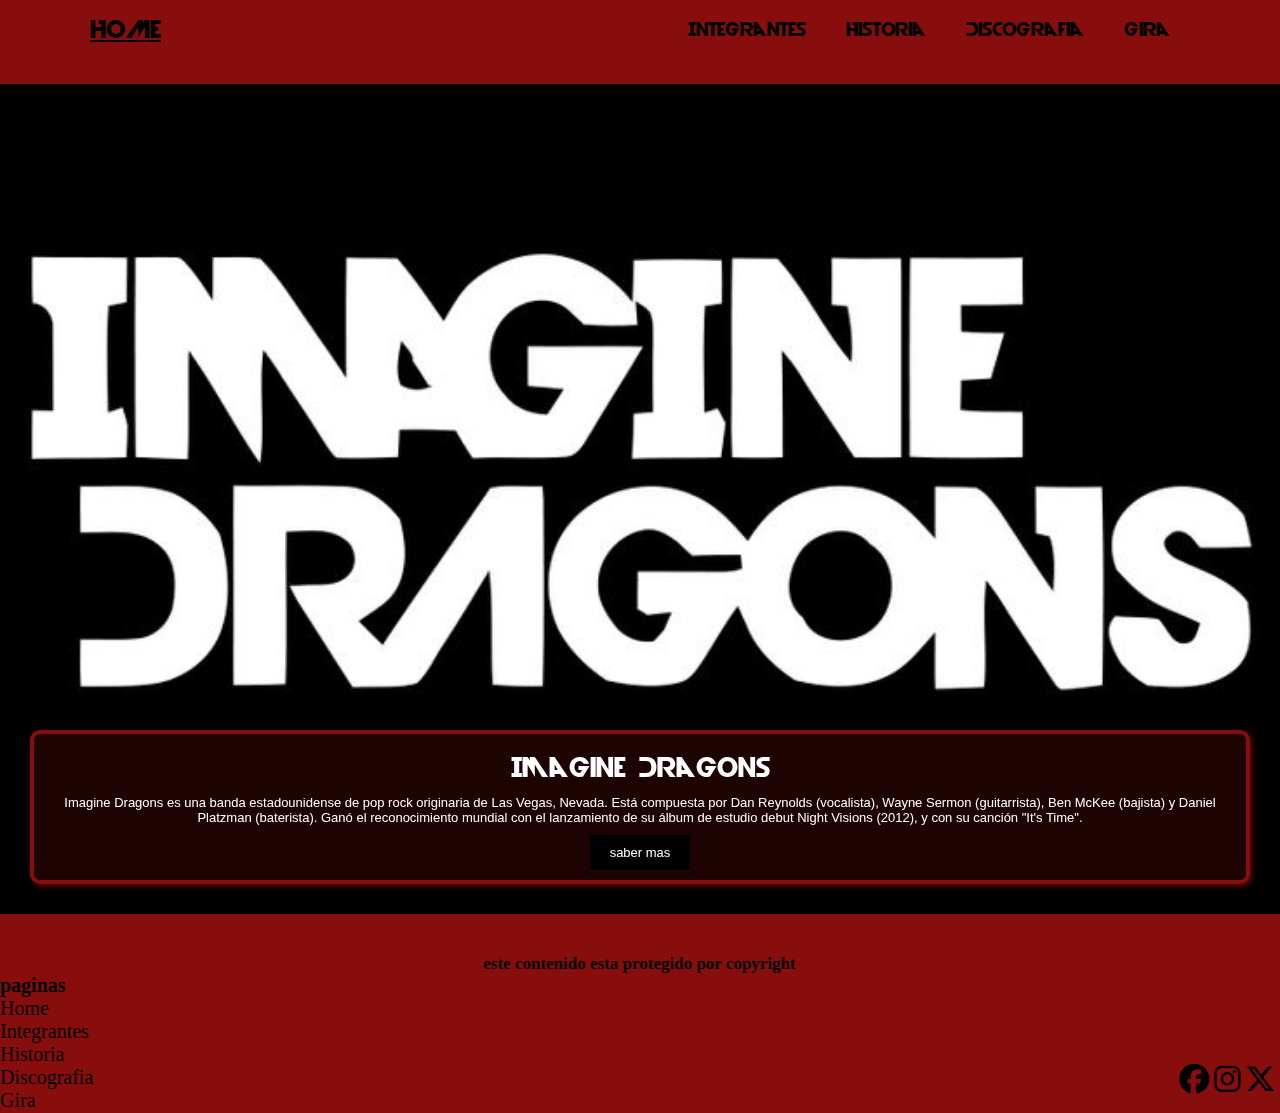
<file: index.html>
<!DOCTYPE html>
<html lang="es">
<head>
    <meta charset="UTF-8">
    <meta name="viewport" content="width=device-width, initial-scale=1.0">
    <title>Imagine Dragons</title>
    <!-- bs -->
    <link href="https://cdn.jsdelivr.net/npm/bootstrap@5.1.3/dist/css/bootstrap.min.css" rel="stylesheet" integrity="sha384-1BmE4kWBq78iYhFldvKuhfTAU6auU8tT94WrHftjDbrCEXSU1oBoqyl2QvZ6jIW3" crossorigin="anonymous">
    <!-- bs -->
    <link href="https://unpkg.com/aos@2.3.1/dist/aos.css" rel="stylesheet">
    <link rel="stylesheet" href="https://cdnjs.cloudflare.com/ajax/libs/font-awesome/6.4.2/css/all.min.css">
    <link rel="shortcut icon" href="multimedia/Imagine-Dragons-Logo-PNG.png" type="image/x-icon">
    <link rel="stylesheet" href="styles.css">
    <meta name="description" content="Conoce a la banda de las vegas más conocida, así es imagine dragons ganadora de incontables premios ">
    <meta name="keywords" content="imagine, dragons, home, principal, pagina">
</head>
<body>
    <header>
        <div class="back">
            <div class="menu container">
                <a href="#" class="prin">Home</a>
                <input type="checkbox" id="menu"/>
                <label for="menu">
                    <i class="fa-solid fa-bars menu-icono"></i>
                </label>        
            <nav class="barra">
            <ul>
                <li id="int"><a href="pages/Integrantes.html">Integrantes</a></li>
                <li id="his"><a href="pages/Historia.html">Historia</a></li>
                <li id="dis"><a href="pages/Discografia.html">Discografia</a></li>
                <li id="gir"><a href="pages/Gira.html">Gira</a></li>
            </ul>
            </nav>
            </div>    
        </div>
    </header>  
    <main id="inx">
    <div class="call" data-aos="zoom-in">
        <h1>Imagine Dragons</h1>
        <p>Imagine Dragons es una banda estadounidense de pop rock originaria de Las Vegas, Nevada. Está compuesta por Dan Reynolds (vocalista), Wayne Sermon (guitarrista), Ben McKee (bajista) y Daniel Platzman (baterista). Ganó el reconocimiento mundial con el lanzamiento de su álbum de estudio debut Night Visions (2012), y con su canción "It's Time".</p>
        <a href="pages/Historia.html"> saber mas</a>
    </div> 
    </main>
    <footer>
        <div class="redes">
        <a href="https://twitter.com/Imaginedragons?ref_src=twsrc%5Egoogle%7Ctwcamp%5Eserp%7Ctwgr%5Eauthor">
            <i class="fa-brands fa-x-twitter" ></i>
        </a>
        <a href="https://www.instagram.com/imaginedragons/">
            <i class="fa-brands fa fa-instagram"></i>
        </a>
        <a href="https://www.facebook.com/ImagineDragons/?locale=es_LA">
            <i class="fa-brands fa-facebook"></i>
        </a>    
        </div>
        <nav class="foo">
        <h3>este contenido esta protegido por copyright</h3> 
        <h4>paginas</h4>
        <ul>
            <li><a href="#">Home</a></li>
            <li><a href="pages/Integrantes.html">Integrantes</a></li>
            <li><a href="pages/Historia.html">Historia</a></li>
            <li><a href="pages/Discografia.html">Discografia</a></li>
            <li><a href="pages/Gira.html">Gira</a></li>
        </ul>
        </nav>
    </footer>
    <script src="https://cdn.jsdelivr.net/npm/bootstrap@5.1.3/dist/js/bootstrap.bundle.min.js" integrity="sha384-ka7Sk0Gln4gmtz2MlQnikT1wXgYsOg+OMhuP+IlRH9sENBO0LRn5q+8nbTov4+1p" crossorigin="anonymous"></script>
    <script src="https://unpkg.com/aos@2.3.1/dist/aos.js"></script>
    <script>
        AOS.init();
    </script>
</body>
</html>
</file>
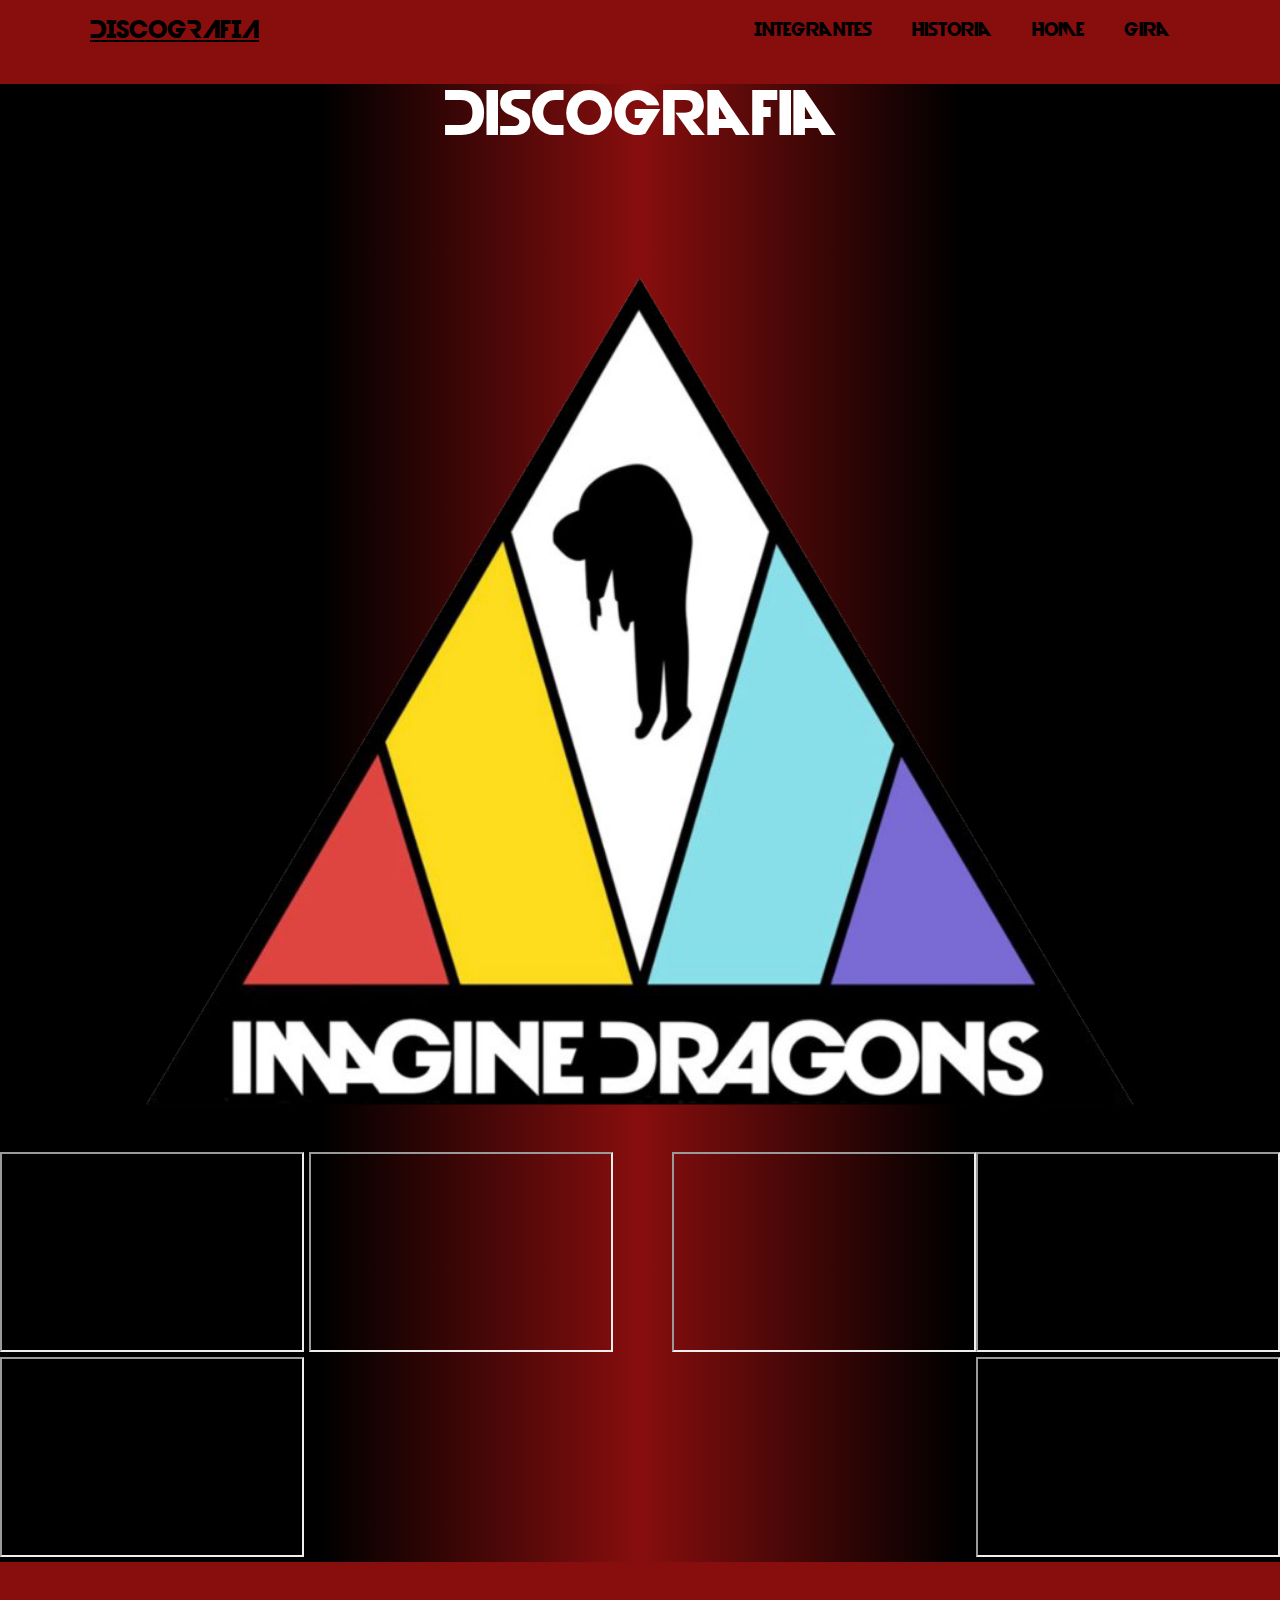
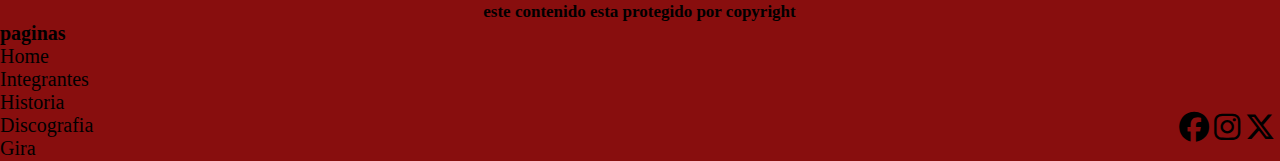
<file: pages/Discografia.html>
<!DOCTYPE html>
<html lang="es">
<head>
    <meta charset="UTF-8">
    <meta name="viewport" content="width=device-width, initial-scale=1.0">
    <title>Discografia</title>
    <!-- bs -->
    <link href="https://cdn.jsdelivr.net/npm/bootstrap@5.1.3/dist/css/bootstrap.min.css" rel="stylesheet" integrity="sha384-1BmE4kWBq78iYhFldvKuhfTAU6auU8tT94WrHftjDbrCEXSU1oBoqyl2QvZ6jIW3" crossorigin="anonymous">
    <!-- bs -->
    <link rel="stylesheet" href="https://cdnjs.cloudflare.com/ajax/libs/font-awesome/6.4.2/css/all.min.css">
    <link rel="shortcut icon" href="../multimedia/Imagine-Dragons-Logo-PNG.png" type="image/x-icon">
    <link rel="stylesheet" href="../styles.css">
    <meta name="description" content="Escucha y disfruta de los mejores álbumes y éxitos de imagine dragons aquí y ahora">
    <meta name="keywords" content="album, imagine, dragons, musica, pop, rock">
</head>
<body>
    <header>
        <div class="back">
            <div class="menu container">
                <a href="#" class="prin">Discografia</a>
                <input type="checkbox" id="menu"/>
                <label for="menu">
                    <i class="fa-solid fa-bars menu-icono"></i>
                </label>        
        <nav class="barra">
            <ul>
                <li id="int"><a href="../pages/Integrantes.html">Integrantes</a></li>
                <li id="his"><a href="../pages/Historia.html">Historia</a></li>
                <li id="dis"><a href="../index.html">Home</a></li>
                <li id="gir"><a href="../pages/Gira.html">Gira</a></li>
            </ul>
        </nav>
        </div>    
        </div>
    </header> 
    <main id="medi">
    <h1 class="h1-int">Discografia</h1>
    <div class="imi1"></div>
    <iframe class="col-12 col-sm-6 coll" src="https://open.spotify.com/embed/album/0q0BORsAWpbFNf7UqWwDbd?utm_source=generator" height="200px"></iframe>
    <iframe class="col-12 col-sm-6 colr"src="https://open.spotify.com/embed/album/6nxDQi0FeEwccEPJeNySoS?utm_source=generator" height="200px"></iframe>
    <iframe class="col-12 col-sm-6 coll" src="https://open.spotify.com/embed/album/0Ikw6ho559687KCPbSjr0K?utm_source=generator" height="200px"></iframe>
    <iframe class="col-12 col-sm-6 colr" src="https://open.spotify.com/embed/album/33pt9HBdGlAbRGBHQgsZsU?utm_source=generator" height="200px"></iframe>
    <iframe class="col-12 col-sm-6 coll" src="https://open.spotify.com/embed/album/3JfSxDfmwS5OeHPwLSkrfr?utm_source=generator"height="200px"></iframe>
    <iframe class="col-12 col-sm-6 colr" src="https://open.spotify.com/embed/album/6yiXkzHvC0OTmhfDQOEWtS?utm_source=generator" height="200px"></iframe>
    </main>
    <footer>
    <div class="redes">
        <a href="https://twitter.com/Imaginedragons?ref_src=twsrc%5Egoogle%7Ctwcamp%5Eserp%7Ctwgr%5Eauthor">
            <i class="fa-brands fa-x-twitter" ></i>
        </a>
        <a href="https://www.instagram.com/imaginedragons/">
            <i class="fa-brands fa fa-instagram"></i>
        </a>
        <a href="https://www.facebook.com/ImagineDragons/?locale=es_LA">
            <i class="fa-brands fa-facebook"></i>
        </a>      
    </div>
    <nav class="foo">
    <h3>este contenido esta protegido por copyright</h3> 
        <h4>paginas</h4>
    <ul>
        <li><a href="../index.html">Home</a></li>
        <li><a href="../pages/Integrantes.html">Integrantes</a></li>
        <li><a href="../pages/Historia.html">Historia</a></li>
        <li><a href="#">Discografia</a></li>
        <li><a href="../pages/Gira.html">Gira</a></li>
    </ul>
    </nav>

</footer>
<script src="https://cdn.jsdelivr.net/npm/bootstrap@5.1.3/dist/js/bootstrap.bundle.min.js" integrity="sha384-ka7Sk0Gln4gmtz2MlQnikT1wXgYsOg+OMhuP+IlRH9sENBO0LRn5q+8nbTov4+1p" crossorigin="anonymous"></script>
</body>
</html>
</file>
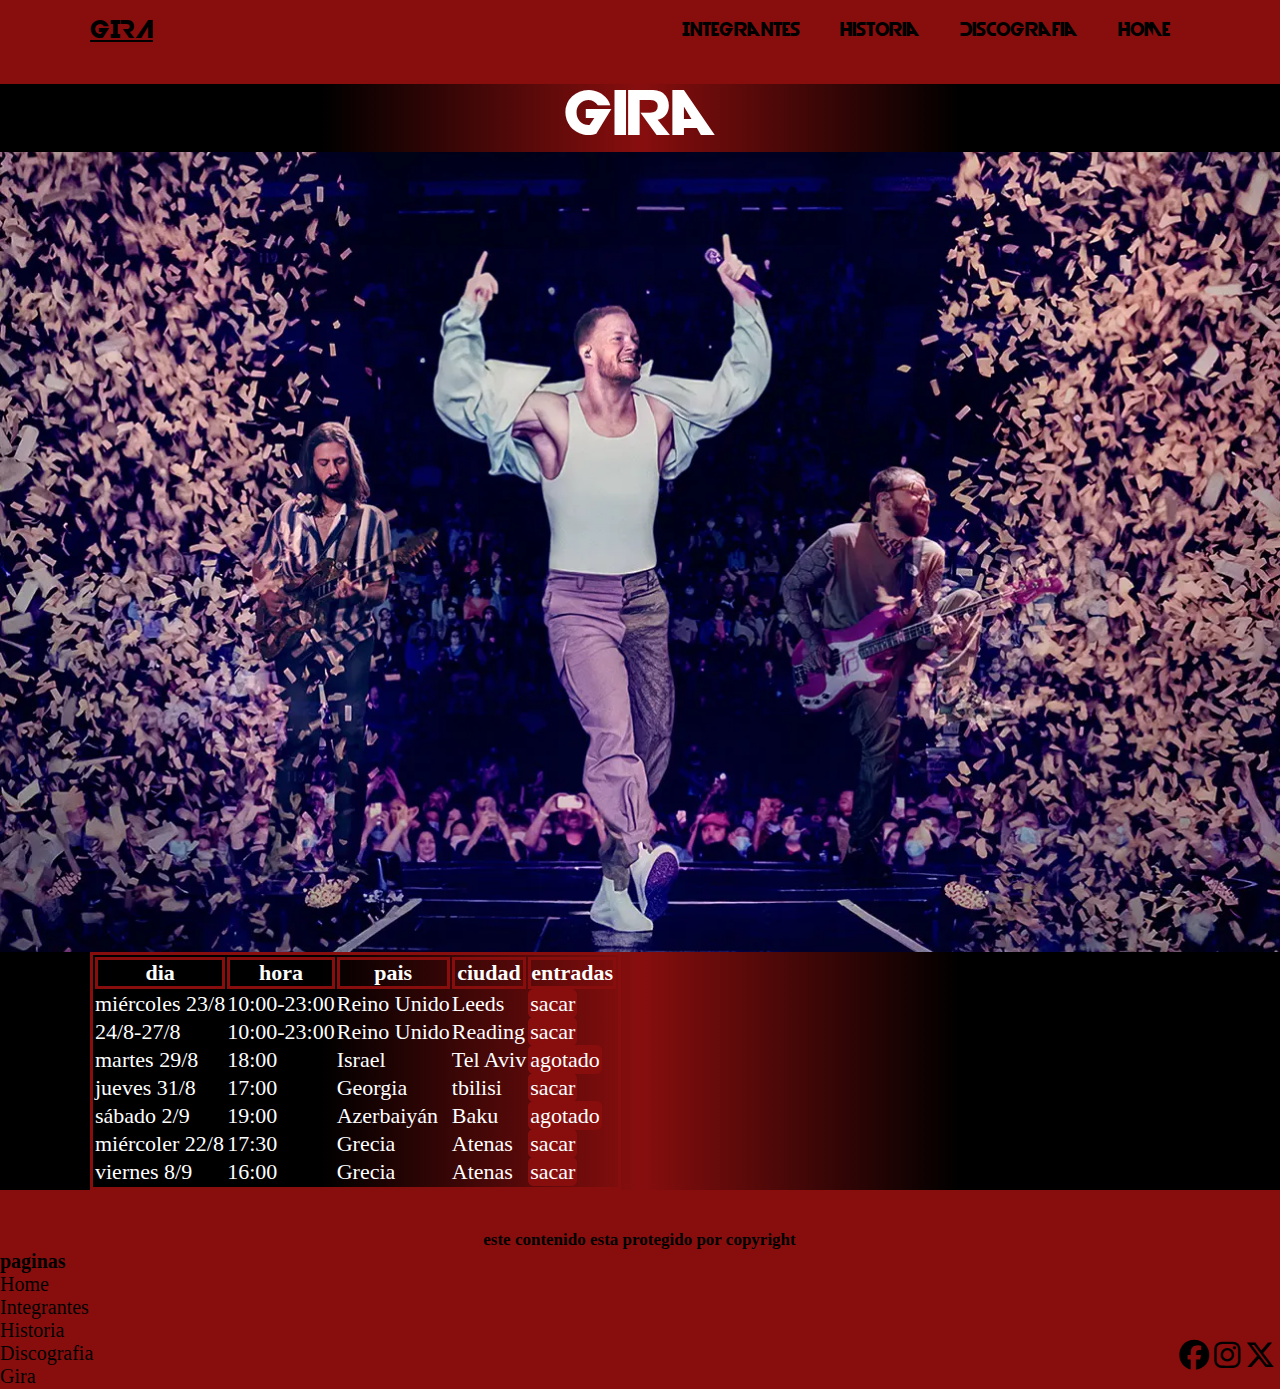
<file: pages/Gira.html>
<!DOCTYPE html>
<html lang="es">
<head>
    <meta charset="UTF-8">
    <meta name="viewport" content="width=device-width, initial-scale=1.0">  
    <!-- bs -->
    <link href="https://cdn.jsdelivr.net/npm/bootstrap@5.1.3/dist/css/bootstrap.min.css" rel="stylesheet" integrity="sha384-1BmE4kWBq78iYhFldvKuhfTAU6auU8tT94WrHftjDbrCEXSU1oBoqyl2QvZ6jIW3" crossorigin="anonymous">
    <!-- bs -->
    <link rel="stylesheet" href="https://cdnjs.cloudflare.com/ajax/libs/font-awesome/6.4.2/css/all.min.css">
    <link rel="shortcut icon" href="../multimedia/Imagine-Dragons-Logo-PNG.png" type="image/x-icon">
    <link rel="stylesheet" href="../styles.css">
    <title>Gira</title>
    <meta name="description" content="Consigue aquí tus entradas para ir a los conciertos de imagine dragons">
    <meta name="keywords" content="gira, imagine, dragons, fechas, pagina">
</head>
<body>
    <header>
        <div class="back">
            <div class="menu container">
                <a href="#" class="prin">Gira</a>
                <input type="checkbox" id="menu"/>
                <label for="menu">
                    <i class="fa-solid fa-bars menu-icono"></i>
                </label>        
        <nav class="barra">
            <ul>
                <li id="int"><a href="../pages/Integrantes.html">Integrantes</a></li>
                <li id="his"><a href="../pages/Historia.html">Historia</a></li>
                <li id="dis"><a href="../pages/Discografia.html">Discografia</a></li>
                <li id="gir"><a href="../index.html">Home</a></li>
            </ul>
        </nav>
        </div>    
        </div>
    </header> 
    <main id="magi">
    <h1 class="h1-int">Gira</h1>
    <div class="imgi"></div>
    <div class="container col-sm-10 mt-4 p-1">
    <table class="table table-bordered-danger text-white">
    <tr>
        <th class="col-sm-2">dia</th>
        <th class="col-sm-2">hora</th>
        <th class="col-sm-2">pais</th>
        <th class="col-sm-2">ciudad</th> 
        <th class="col-sm-2">entradas</th>
    </tr>
    <tr>
        <td class="col-sm-2">miércoles 23/8</td>
        <td class="col-sm-2">10:00-23:00</td>
        <td class="col-sm-2">Reino Unido</td>
        <td class="col-sm-2">Leeds</td>
        <td class="col-sm-2 boto"><a href="#">sacar</a></td>
    </tr>
    <tr>
        <td class="col-sm-2">24/8-27/8</td>
        <td class="col-sm-2">10:00-23:00</td>
        <td class="col-sm-2">Reino Unido</td>
        <td class="col-sm-2">Reading</td>
        <td class="col-sm-2 boto"><a href="#">sacar</a></td>
    </tr>
    <tr>
        <td class="col-sm-2">martes 29/8</td>
        <td class="col-sm-2">18:00</td>
        <td class="col-sm-2">Israel</td>
        <td class="col-sm-2">Tel Aviv</td>
        <td class="col-sm-2 bota"><a href="#">agotado</a></td>
    </tr>
    <tr>
        <td class="col-sm-2">jueves 31/8</td>
        <td class="col-sm-2">17:00</td>
        <td class="col-sm-2">Georgia</td>
        <td class="col-sm-2">tbilisi</td>
        <td class="col-sm-2 boto"><a href="#">sacar</a></td>
    </tr>
    <tr>
        <td class="col-sm-2">sábado 2/9</td>
        <td class="col-sm-2">19:00</td>
        <td class="col-sm-2">Azerbaiyán</td>
        <td class="col-sm-2">Baku</td>
        <td class="col-sm-2 bota"><a href="#">agotado</a></td>
    </tr>
    <tr>
        <td class="col-sm-2">miércoler 22/8</td>
        <td class="col-sm-2">17:30</td>
        <td class="col-sm-2">Grecia</td>
        <td class="col-sm-2">Atenas</td>
        <td class="col-sm-2 boto"><a href="#">sacar</a></td>
    </tr>
    <tr>
        <td class="col-sm-2">viernes 8/9</td>
        <td class="col-sm-2">16:00</td>
        <td class="col-sm-2">Grecia</td>
        <td class="col-sm-2">Atenas</td>
        <td class="col-sm-2 boto"><a href="#">sacar</a></td>
    </tr>
    </table>
    </div>    
    </main>
<footer>
        <div class="redes">
            <a href="https://twitter.com/Imaginedragons?ref_src=twsrc%5Egoogle%7Ctwcamp%5Eserp%7Ctwgr%5Eauthor">
                <i class="fa-brands fa-x-twitter" ></i>
            </a>
            <a href="https://www.instagram.com/imaginedragons/">
                <i class="fa-brands fa fa-instagram"></i>
            </a>
            <a href="https://www.facebook.com/ImagineDragons/?locale=es_LA">
                <i class="fa-brands fa-facebook"></i>
            </a>       
        </div>
    <nav class="foo">
        <h3>este contenido esta protegido por copyright</h3> 
        <h4>paginas</h4>
        <ul>
            <li><a href="../index.html">Home</a></li>
            <li><a href="../pages/Integrantes.html">Integrantes</a></li>
            <li><a href="../pages/Historia.html">Historia</a></li>
            <li><a href="../pages/Discografia.html">Discografia</a></li>
            <li><a href="#">Gira</a></li>
        </ul>
    </nav>
</footer>
<script src="https://cdn.jsdelivr.net/npm/bootstrap@5.1.3/dist/js/bootstrap.bundle.min.js" integrity="sha384-ka7Sk0Gln4gmtz2MlQnikT1wXgYsOg+OMhuP+IlRH9sENBO0LRn5q+8nbTov4+1p" crossorigin="anonymous"></script>
</body>
</html>
</file>
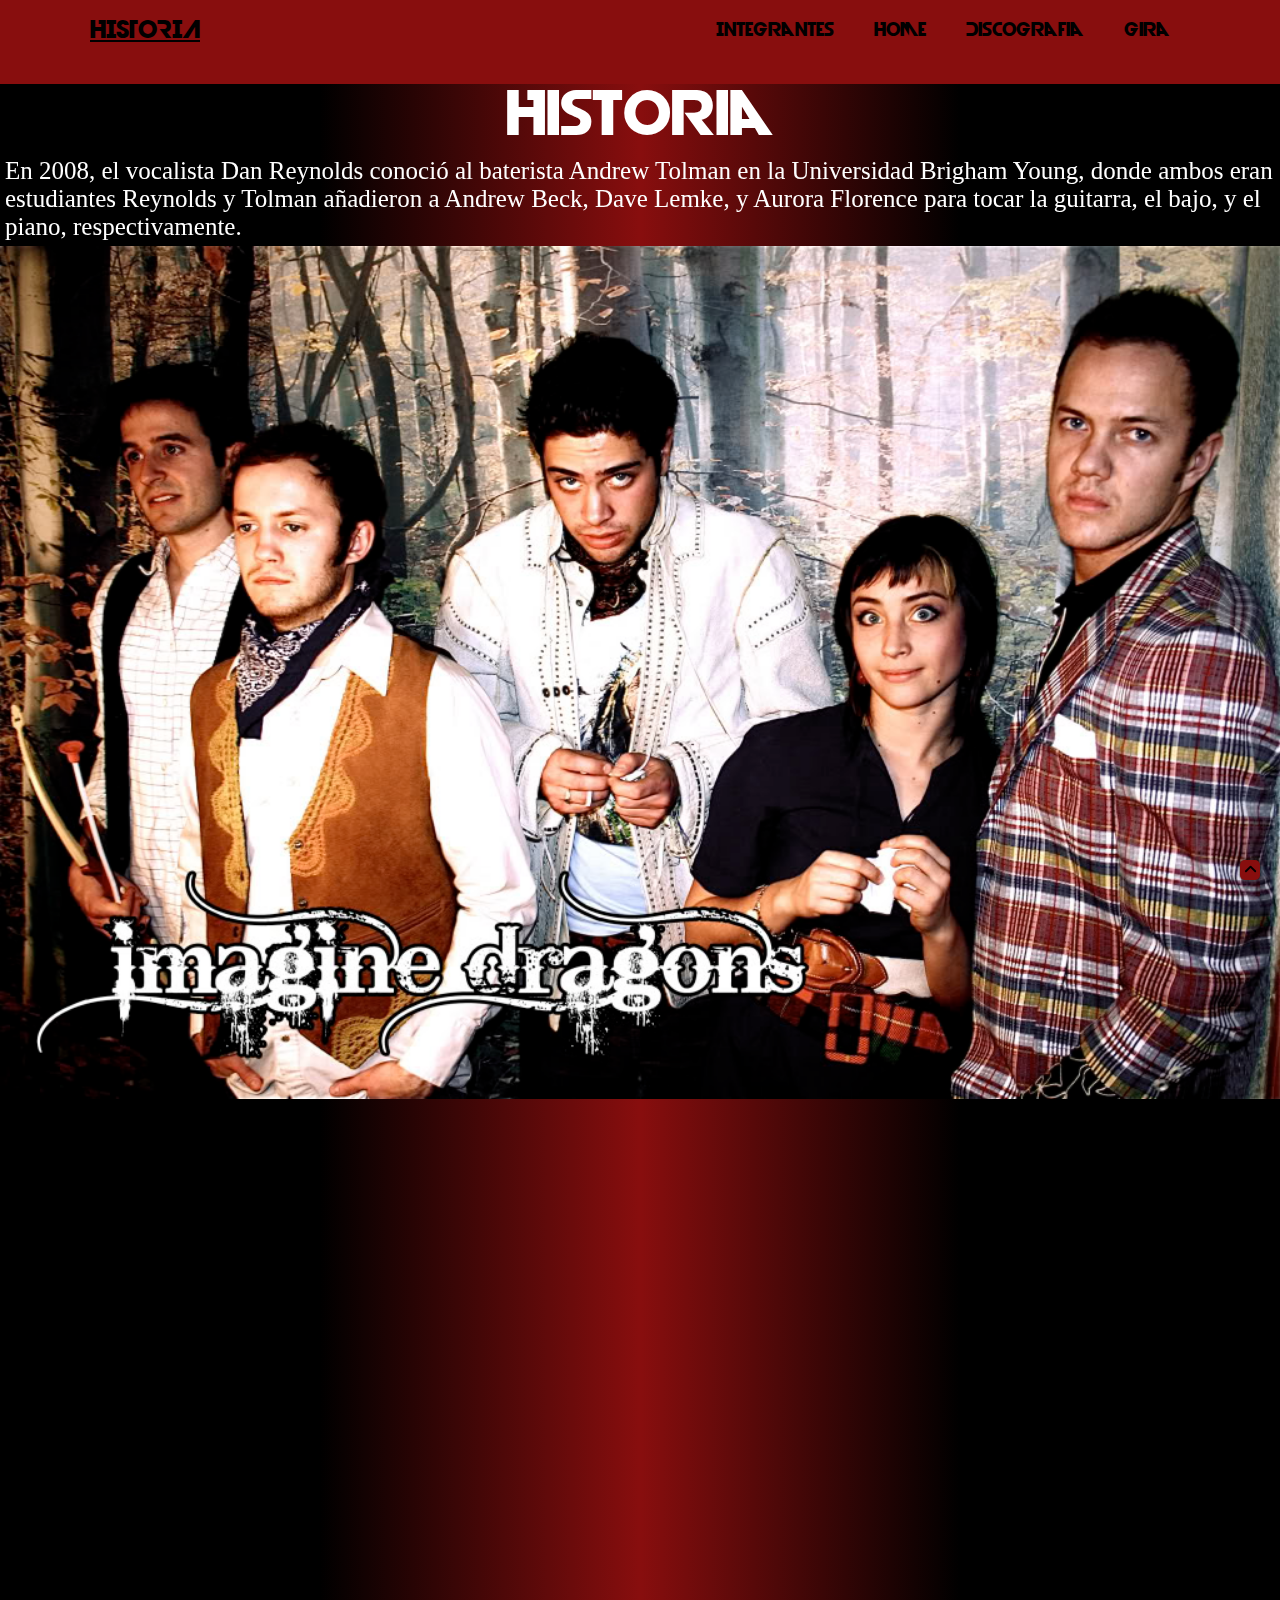
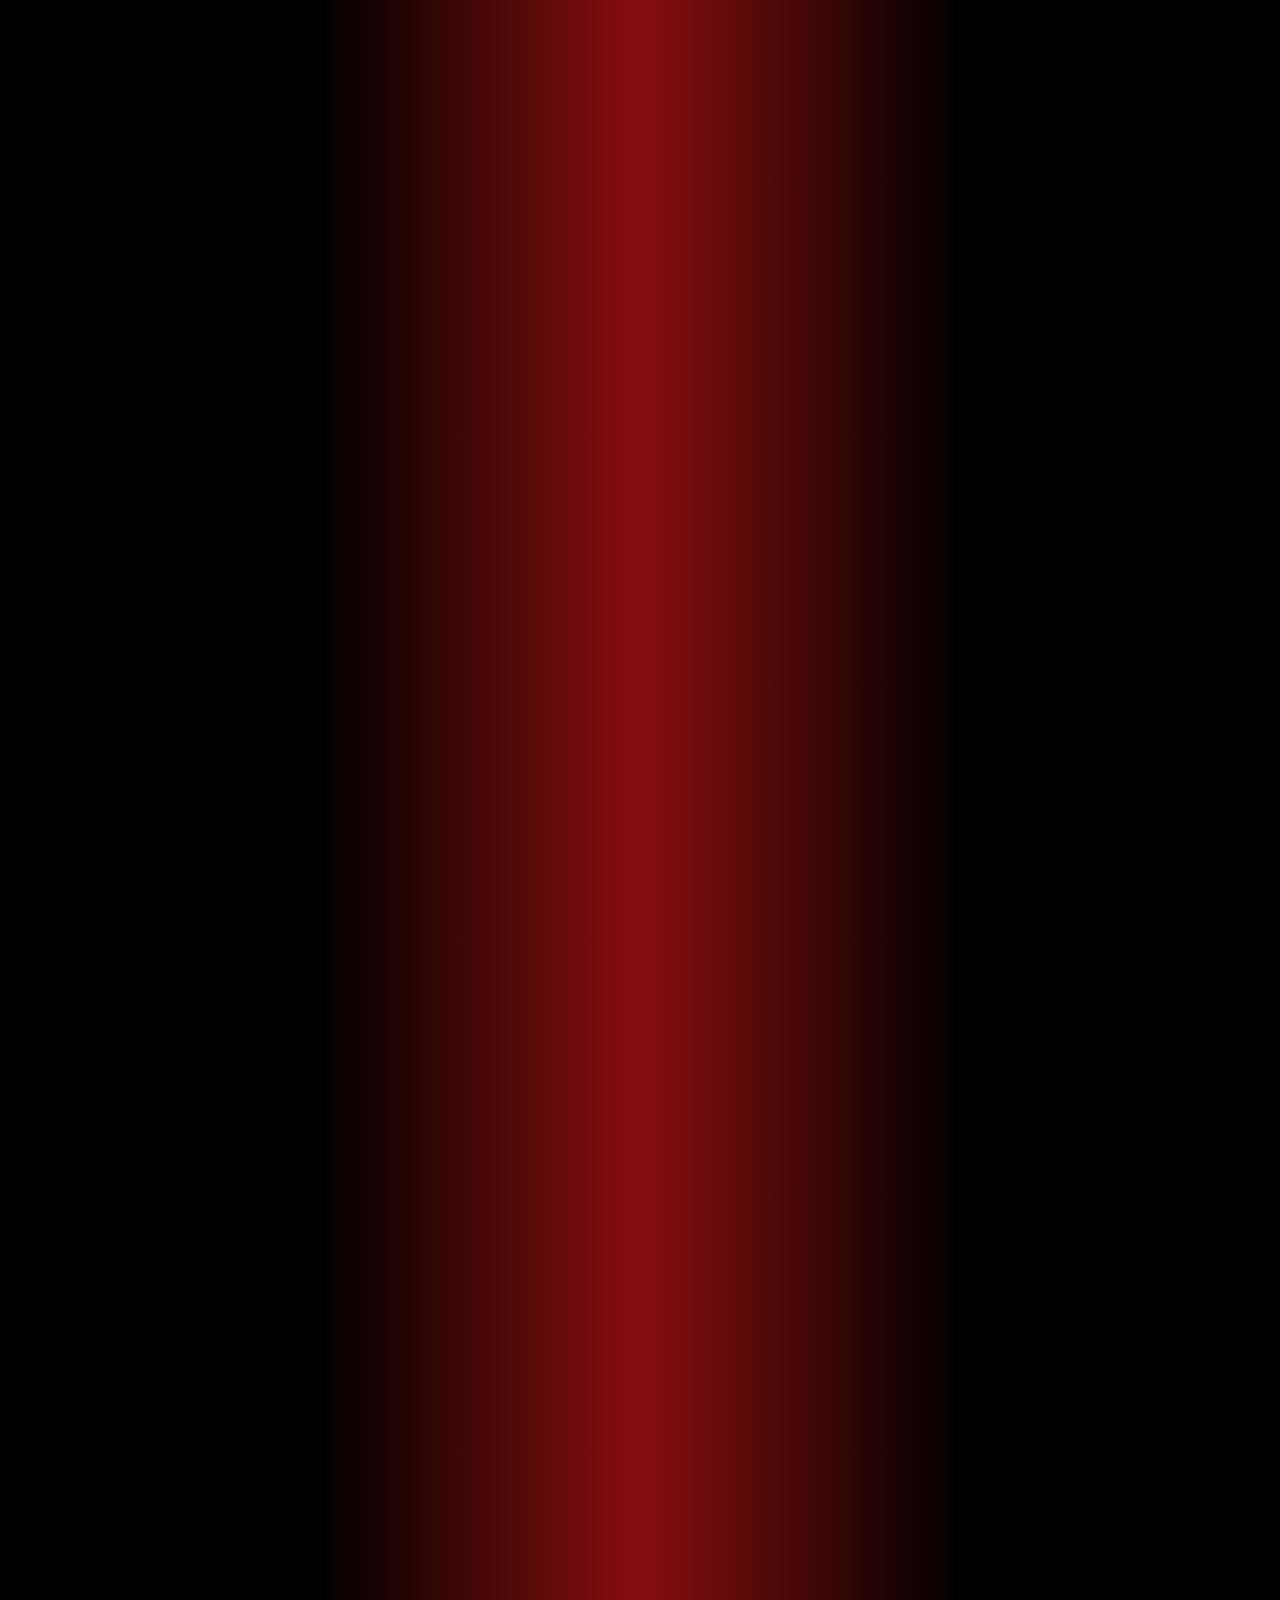
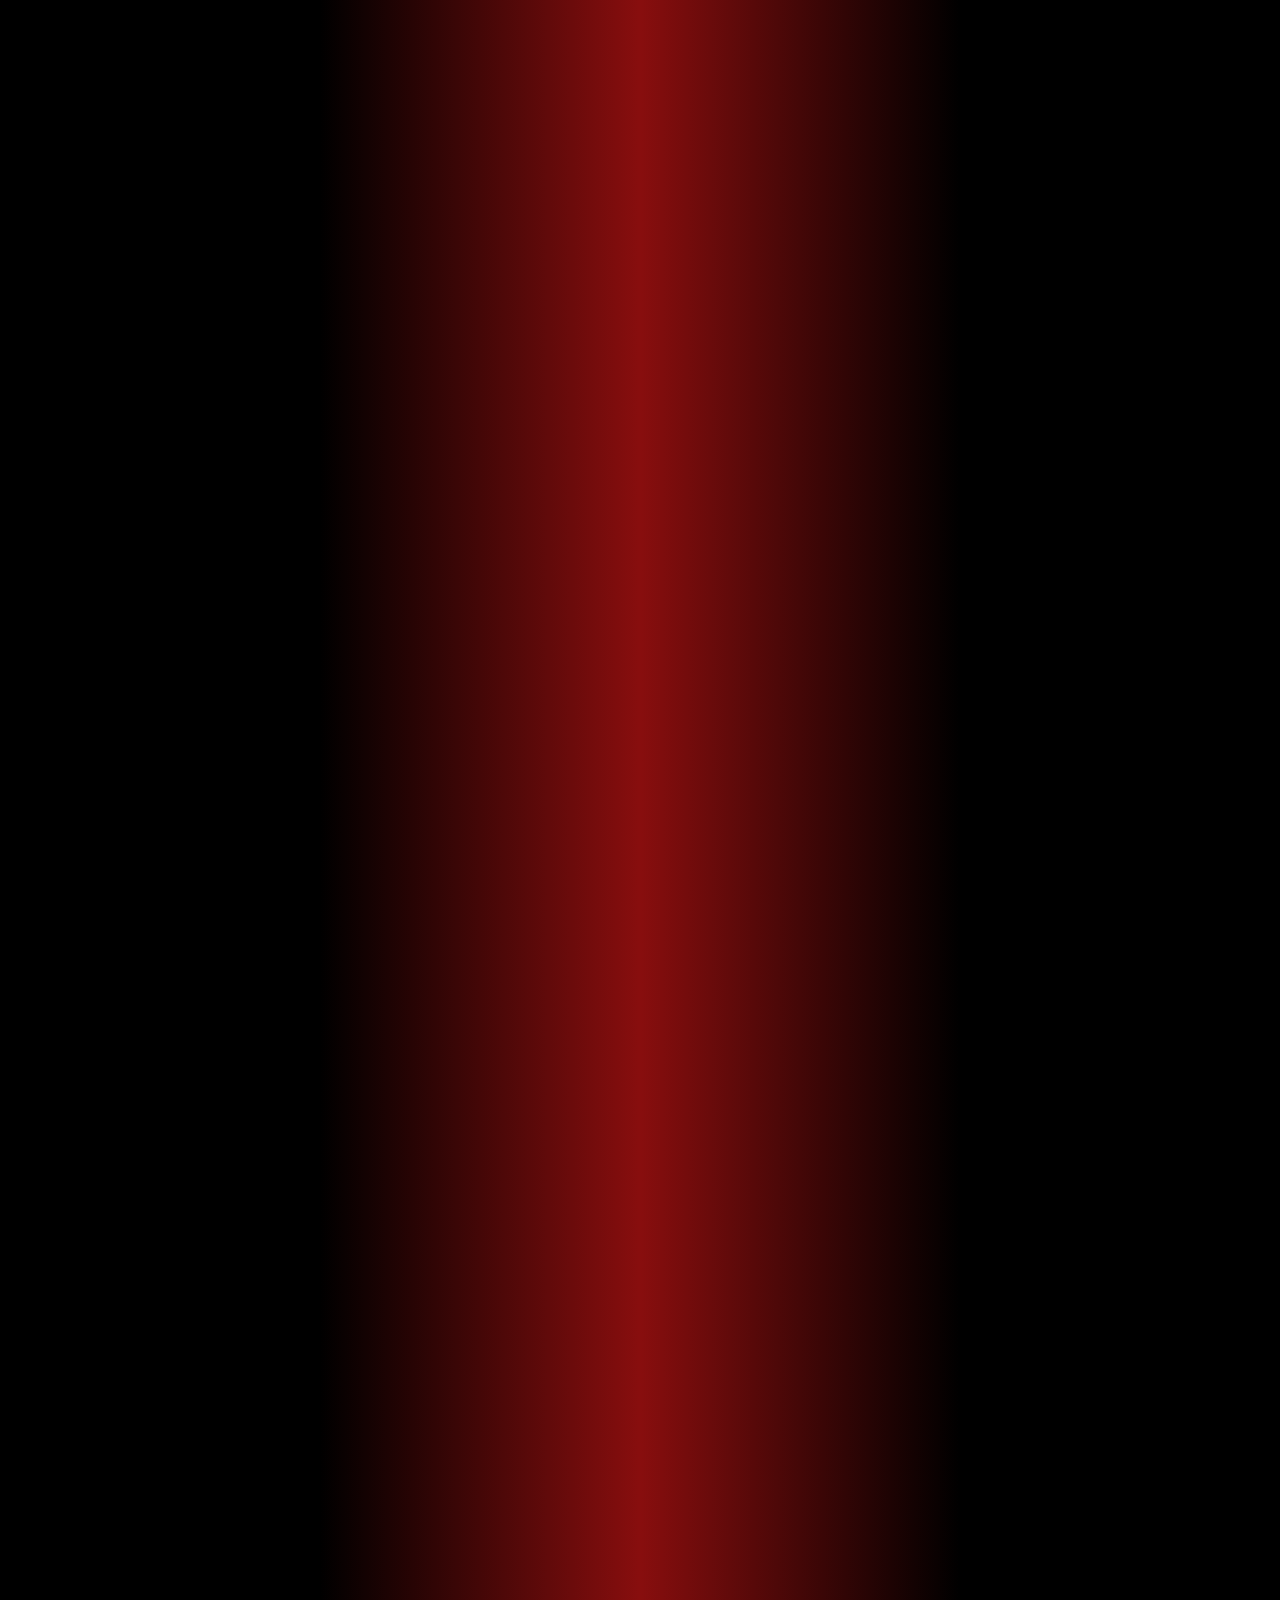
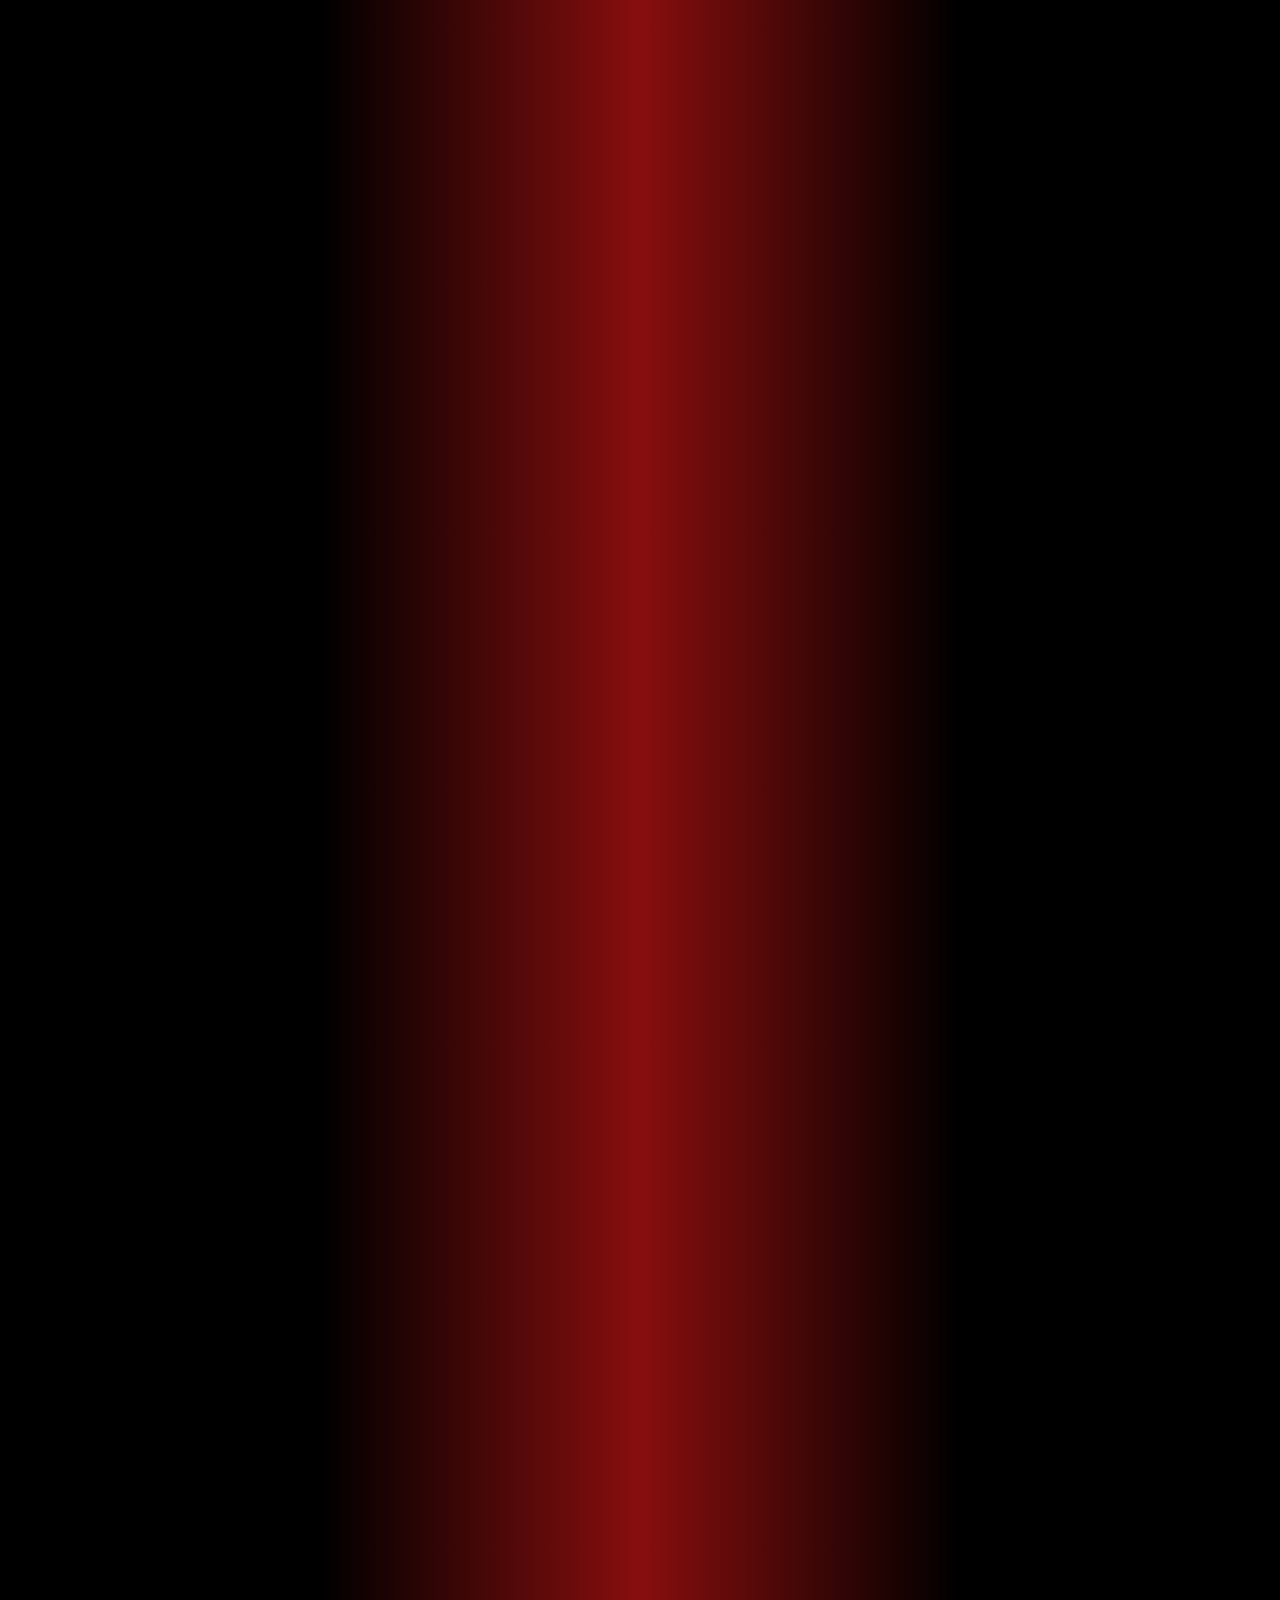
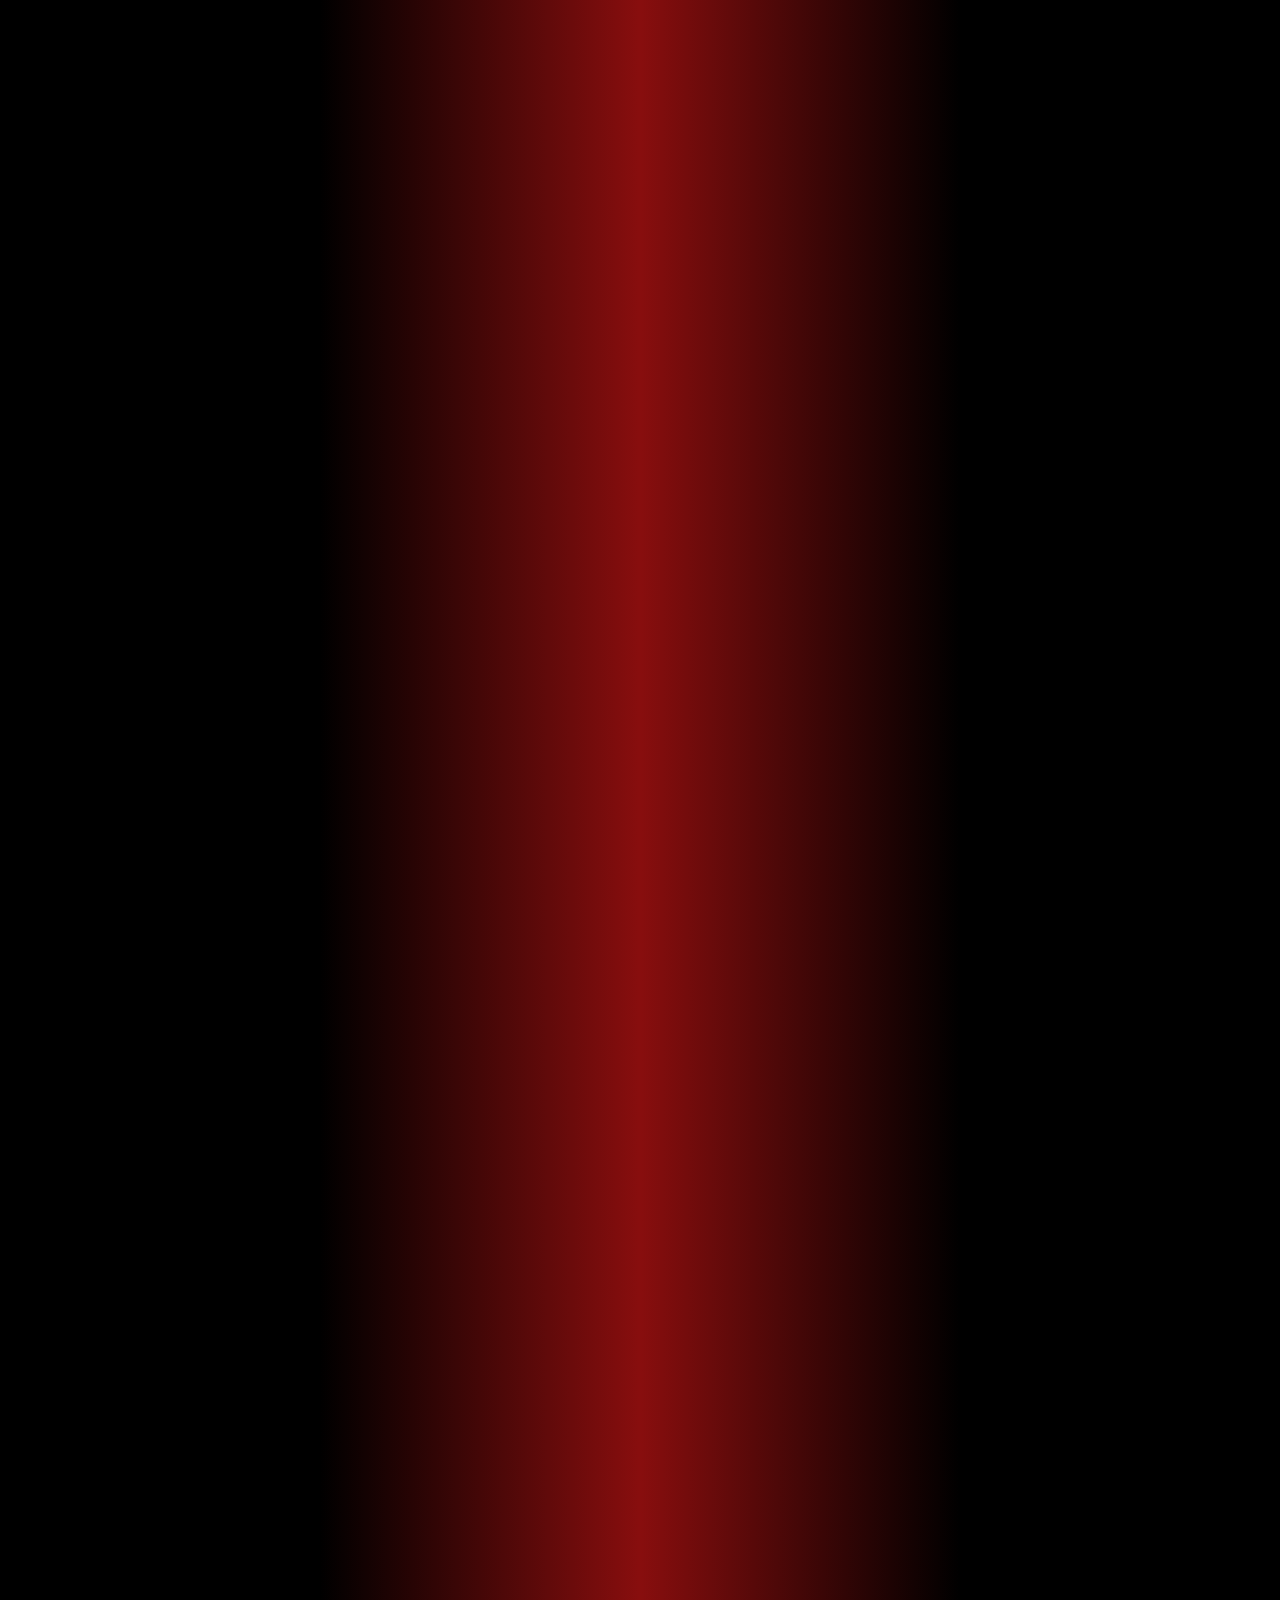
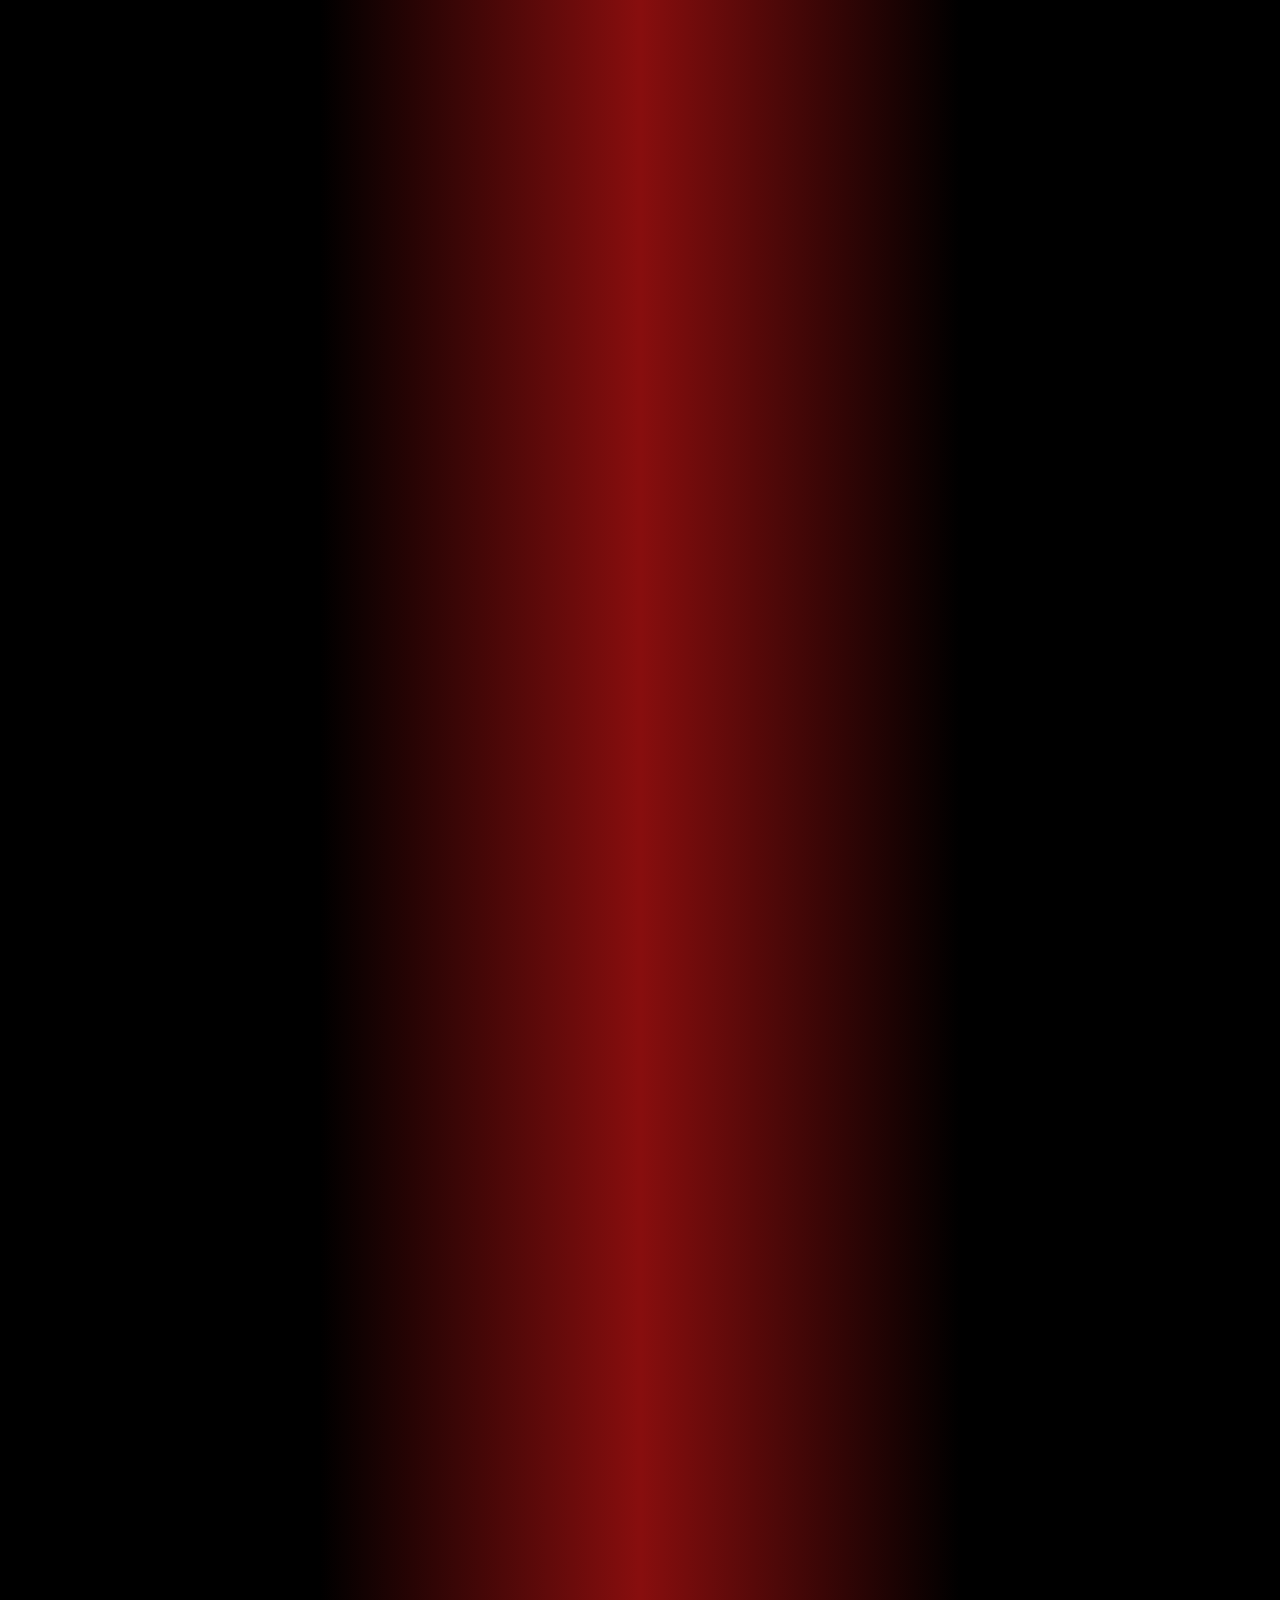
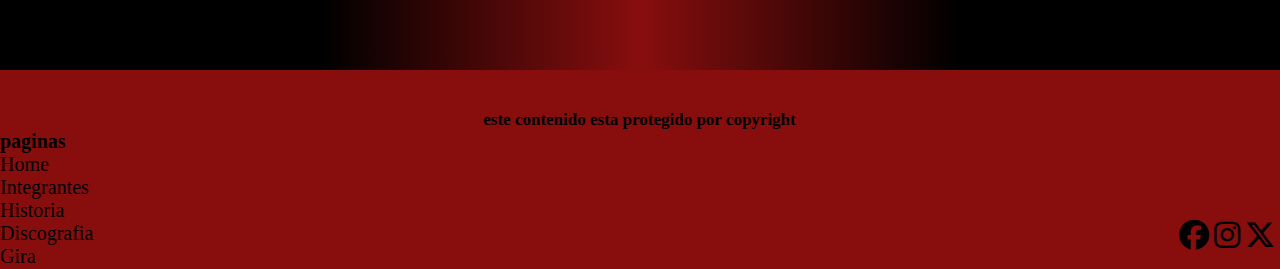
<file: pages/Historia.html>
<!DOCTYPE html>
<html lang="es">
<head>
    <meta charset="UTF-8">
    <meta name="viewport" content="width=device-width, initial-scale=1.0">
    <title>Historia</title>
        <!-- bs -->
        <link href="https://cdn.jsdelivr.net/npm/bootstrap@5.1.3/dist/css/bootstrap.min.css" rel="stylesheet" integrity="sha384-1BmE4kWBq78iYhFldvKuhfTAU6auU8tT94WrHftjDbrCEXSU1oBoqyl2QvZ6jIW3" crossorigin="anonymous">
        <!-- bs -->
    <link href="https://unpkg.com/aos@2.3.1/dist/aos.css" rel="stylesheet">
    <link rel="stylesheet" href="https://cdnjs.cloudflare.com/ajax/libs/font-awesome/6.4.2/css/all.min.css">
    <link rel="shortcut icon" href="../multimedia/Imagine-Dragons-Logo-PNG.png" type="image/x-icon">
    <link rel="stylesheet" href="../styles.css">
    <meta name="description" content="Descubre la historia de Imagine Dragons es una agrupación musical originaria de Estados unidos que oscila entre los géneros del Rock alternativo, el Indie Rock y el Pop">
    <meta name="keywords" content="historia, imagine, dragons, pagina, dan, reynolds">
</head>
<body>

    <header>
        <div class="back">
            <div class="menu container">
                <a href="#" class="prin">Historia</a>
                <input type="checkbox" id="menu"/>
                <label for="menu">
                    <i class="fa-solid fa-bars menu-icono"></i>
                </label>        
        <nav class="barra">
            <ul>
                <li id="int"><a href="../pages/Integrantes.html">Integrantes</a></li>
                <li id="his"><a href="../index.html">Home</a></li>
                <li id="dis"><a href="../pages/Discografia.html">Discografia</a></li>
                <li id="gir"><a href="../pages/Gira.html">Gira</a></li>
            </ul>
        </nav>
        </div>    
        </div>
    </header> 

    <main>
        <h1 class="h1-int" data-aos="zoom-in">Historia</h1>
        <p class="parra" data-aos="zoom-in">En 2008, el vocalista Dan Reynolds conoció al baterista Andrew Tolman en la Universidad Brigham Young, donde ambos eran estudiantes Reynolds y Tolman añadieron a Andrew Beck, Dave Lemke, y Aurora Florence para tocar la guitarra, el bajo, y el piano, respectivamente.</p>
        <img src="../multimedia/integrantes anteriores.jpg" alt=""class="imi" data-aos="zoom-in">
    <article class="contenedor-historia">
        <div id="par1"class="histem" data-aos="fade-up">
        <p class="parra">Su nombre es un anagrama de Ragged Insomnia que es el nombre con el que inició la banda, antes de cambiarlo a Imagine Dragons. Tolman reclutó a Wayne Sermon, su viejo amigo de la escuela secundaria, que se había graduado de Berklee College of Music, para tocar la guitarra. Tolman más tarde reclutó a su esposa, Brittany Tolman, para cantar en los coros.</p>
        </div>
    <div class="histem"data-aos="fade-up"> <img class="img" src="../multimedia/DAN-2.png" alt="dan cuando era joven"></div>
    <div id="par2"class="histem" data-aos="fade-up">
        <p class="parra">Lemke dejó la banda más adelante, al mismo tiempo que Sermon reclutaba a otro estudiante de música de Berklee, Ben McKee, para trabajar como el bajista y terminar la formación La banda ganó un gran número de seguidores en su ciudad natal, Provo, Utah, antes de que los miembros se trasladaran a Las Vegas, la ciudad natal de Dan Reynolds, donde la banda grabó y lanzó sus primeros tres reproducciones extendidas (ep) La banda lanzó los EP titulados Imagine Dragons y Hell and Silence en 2010, ambos grabados en Battle Born Studios, en Las Vegas.</p>
    </div>
    <div id="al1"class="histem linkalbum" data-aos="fade-up">
        <a href="https://youtu.be/r1epIsAgQeQ" class="linkalbum"> escuchar</a>
    </div>
    <div id="par3"class="histem" data-aos="fade-up">
        <p class="parra">Tuvieron su primer gran concierto cuando el vocalista de Train, Pat Monahan, cayó enfermo justo antes del Bite of Las Vegas Festival 2009. Imagine Dragons fue llamado para presentarse frente a una multitud de más de 26,000 personas. Lograron obtener varios premios locales. Eventualmente los Tolman dejarían el grupo y Daniel Platzman sería reclutado en agosto de 2011 por invitación de Ben McKee, junto a la tecladista Theresa Flaminio; antes de la firma del contrato discográfico de la banda en noviembre de 2011</p>
    </div>
    <div class="histem" data-aos="fade-up"><img class="img" src="../multimedia/daniel-platzman3.png" alt="daniel Platzman en entrevista"></div>
    <div id="par4"class="histem" data-aos="fade-up">
    <p class="parra">Theresa Flaminio partió de Imagine Dragons a principios de 2012, dejándolos como un cuarteto. La banda trabajó en estrecha colaboración con Alex da Kid, con quien grabaron su primer gran lanzamiento en Westlake Recording Studios en West Hollywood, California. Un EP titulado <a href="https://open.spotify.com/intl-es/album/    5eJa2BP7rrqkrpFpTiANPg?autoplay=true" class="con">Continued Silence</a> fue lanzado el día de San Valentín. El cual fue el primer gran exito estando los integrantes actuales</p>
    </div>
    <div class="histem" data-aos="fade-up"> <img class="img" src="../multimedia/ImagineDragons2013.jpg" alt="imagine dragons en 2013"></div>
    <div id="par5"class="histem" data-aos="fade-up">
    <p class="parra">Entonces fue en ese momento cuando imagine dragons nació en su versión actual donde hicieron mas sencillos como <a href="https://open.spotify.com/intl-es/track/62yJjFtgkhUrXktIoSjgP2?si=63f951acc61941fd" class="con">radioactive</a>Alcanzó el primer lugar en las listas Billboard Alternative Songs, Billboard Rock Songs y la lista de éxitos musicales de Suecia, y ha vendido más de siete millones de copias en Estados Unidos, rompiendo récords al pasar 87 semanas en el Billboard Hot 100. "Radioactive" se mantuvo en el número 1 de la lista Hot Rock Songs estableciendo un nuevo récord de 23 semanas y, en última instancia, se convirtió en el mayor éxito, dentro del género, de 2013.</p>
</div>
<div class="histem" data-aos="fade-up"><img class="img" src="../multimedia/Imagine_Dragons2015.jpg" alt="imagine dragons en 2015"></div>
<div id="par6"class="histem" data-aos="fade-up">
    <p class="parra">En febrero de 2015 lanzaron su segundo gran álbum junto a una gira y este fue smoke + mirror y en julio del mismo año empezó su gira. Donde fueron haciendo más sencillos como Roots y I Was Me a fines de 2015 Dan anuncio que la banda se tomaría un descanso debido a que llevan 6 años sin parar. Pero a cambio la banda estrenó una "película de conciertos" titulada Imagine Dragons In Concert: Smoke + Mirrors, en algunos cines el 2 de marzo de 2016. La película fue lanzada en DVD y Blu-Ray bajo el título Imagine Dragons: Smoke + Mirrors Live.</p>
</div>
<div id="al2"class="histem linkalbum" data-aos="fade-up">
    <a href="https://www.youtube.com/watch?v=HmZl4Bf_V9g&list=PLFbqC_gGwNLn5DQ_E0awLwikA4MIv-4rY" class="linkalbum">escuchar</a>
</div>
<div id="par7"class="histem" data-aos="fade-up">
    <p class="parra">El 27 de septiembre de 2016, Imagine Dragons empezó a insinuar sobre su tercer álbum de estudio con un tuit que decía "estudio". La banda continuó publicando mensajes crípticos en su cuenta de Twitter durante los próximos cuatro meses. El 24 de enero de 2017, la banda comenzó a publicar una serie de videos que probablemente anunciaban el primer sencillo del álbum. Luego el 31 de enero, Imagine Dragons lanzó "Believer" como el sencillo principal de su próximo disco "evolve".</p>
</div>
<div id="al3" class="histem linkalbum" data-aos="fade-up">
<a href="https://www.youtube.com/watch?v=KZH3JTBQU20&list=PLxHbCgqszsrEHxb7P9oTqsby8J977Ei2u" class="linkalbum">escuchar</a>
</div>
<div class="histem" data-aos="fade-up"><img class="img" src="../multimedia/Imagine_Dragons-2017.jpg" alt="imagine dragons en 2017"></div>
<div id="par8" class="histem" data-aos="fade-up">
    <p class="parra">El 3 de octubre de 2018, Imagine Dragons anunció su cuarto álbum de estudio, Origins, que se lanzó el 9 de noviembre de 2018. "Natural" y "Zero" son los sencillos principales del álbum. La banda ha descrito este álbum como un álbum hermano de su trabajo anterior Evolve, declarando que Origins completará ese ciclo de su música. En diciembre de 2019 Dan Reynolds, vocalista de la banda, anunció que se retirarían temporalmente, pues después de más de una década de dedicarse a la música, necesitaban tiempo libre para cuidar de su familia.
    </p>
</div>
<div id="al4"class="histem linkalbum" data-aos="fade-up" data-aos="fade-up">
<a href="https://www.youtube.com/watch?v=pXu6JC6-d_o&list=PLEKcXlu8muk8iXrU5Fbh37R-wftrttjov" class="linkalbum">escuchar</a>
</div>
<div id="par9"class="histem" data-aos="fade-up">
    <p class="parra">El 8 de marzo de 2021, la banda anunció  si vuelta con el lanzamiento del sencillo doble Follow You y Cutthroat, cuyo estreno fue el 12 de marzo mas tarde en septiembre fue lanzado Mercury Act 1 El lanzamiento del álbum coincidió con el anuncio de la cuarta gira de conciertos de la bandaAsimismo, la banda lanzó dos sencillos promocionales en apoyo al álbum como Monday, cuyo vídeo musical se estrenó el 24 de septiembre y Lonely En octubre, Imagine Dragons y el rapero J.I.D lanzaron el sencillo Enemy, como el tema principal de la serie animada Arcane, de Netflix y Riot Games. Debido al buen recibimiento de la canción, esta fue añadida a este album</p>
</div>
<div id="al5"class="histem linkalbum" data-aos="fade-up">
<a href="https://www.youtube.com/watch?v=Y2NkuFIlLEo&list=PLG7Rcw-np_6dxpvztJo21zPsJkatiSUcG"class="linkalbum">escuchar</a>
</div>
<div id="par10"class="histem" data-aos="fade-up">
    <p class="parra">El 11 de marzo de 2022, la banda lanzó Bones, como el sencillo principal de su sexto álbum de estudio, Mercury  Act 2. El 6 de abril, la banda anunció que Mercury  Act 2 se lanzaría el 1 de julio de 2022 y estaría compuesto de 18 pistas, siendo publicado como parte de un álbum recopilatorio, en compañía de Mercury  Act 1 Luego del estreno de Sharks, la banda publicó el trailer oficial de Mercury  Act 2, en el que aparecieron tres fragmentos de otras canciones pertenecientes al álbum: Younger, Ferris Wheel y Symphony. Finalmente, el 1 de julio de 2022, se estrenó el álbum doble Mercury  Acts 1 & 2, el cual recopila en dos discos sus quinto y sexto álbumes de estudio: Mercury Act 1 y Mercury  Act 2, respectivamente.</p>
</div>
<div id="al6"class="histem linkalbum" data-aos="fade-up">
<a href="https://www.youtube.com/watch?v=Te3_VlimRw0&list=PLG7Rcw-np_6fKh-3T7KPO1VkbANgL5-RC"class="linkalbum">escuchar</a>
</div>
</article>
</main>
    
    <footer>
        <div class="redes">
            <a href="https://twitter.com/Imaginedragons?ref_src=twsrc%5Egoogle%7Ctwcamp%5Eserp%7Ctwgr%5Eauthor">
                <i class="fa-brands fa-x-twitter" ></i>
            </a>
            <a href="https://www.instagram.com/imaginedragons/">
                <i class="fa-brands fa fa-instagram"></i>
            </a>
            <a href="https://www.facebook.com/ImagineDragons/?locale=es_LA">
                <i class="fa-brands fa-facebook"></i>
            </a>      
        </div>
    <nav class="foo">
        <h3>este contenido esta protegido por copyright</h3> 
        <h4>paginas</h4>
        <ul>
            <li id="hom"><a href="../index.html">Home</a></li>
            <li id="int"><a href="../pages/Integrantes.html">Integrantes</a></li>
            <li id="his"><a href="#">Historia</a></li>
            <li id="dis"><a href="../pages/Discografia.html">Discografia</a></li>
            <li id="gir"><a href="../pages/Gira.html">Gira</a></li>
        </ul>
    </nav>
</footer>
<a href="#" class="subir">
    <i class="fa-solid fa-angle-up"></i>
</a>
<script src="https://cdn.jsdelivr.net/npm/bootstrap@5.1.3/dist/js/bootstrap.bundle.min.js" integrity="sha384-ka7Sk0Gln4gmtz2MlQnikT1wXgYsOg+OMhuP+IlRH9sENBO0LRn5q+8nbTov4+1p" crossorigin="anonymous"></script>
<script src="https://unpkg.com/aos@2.3.1/dist/aos.js"></script>
<script>
    AOS.init();
</script>
</body>
</html>
</file>
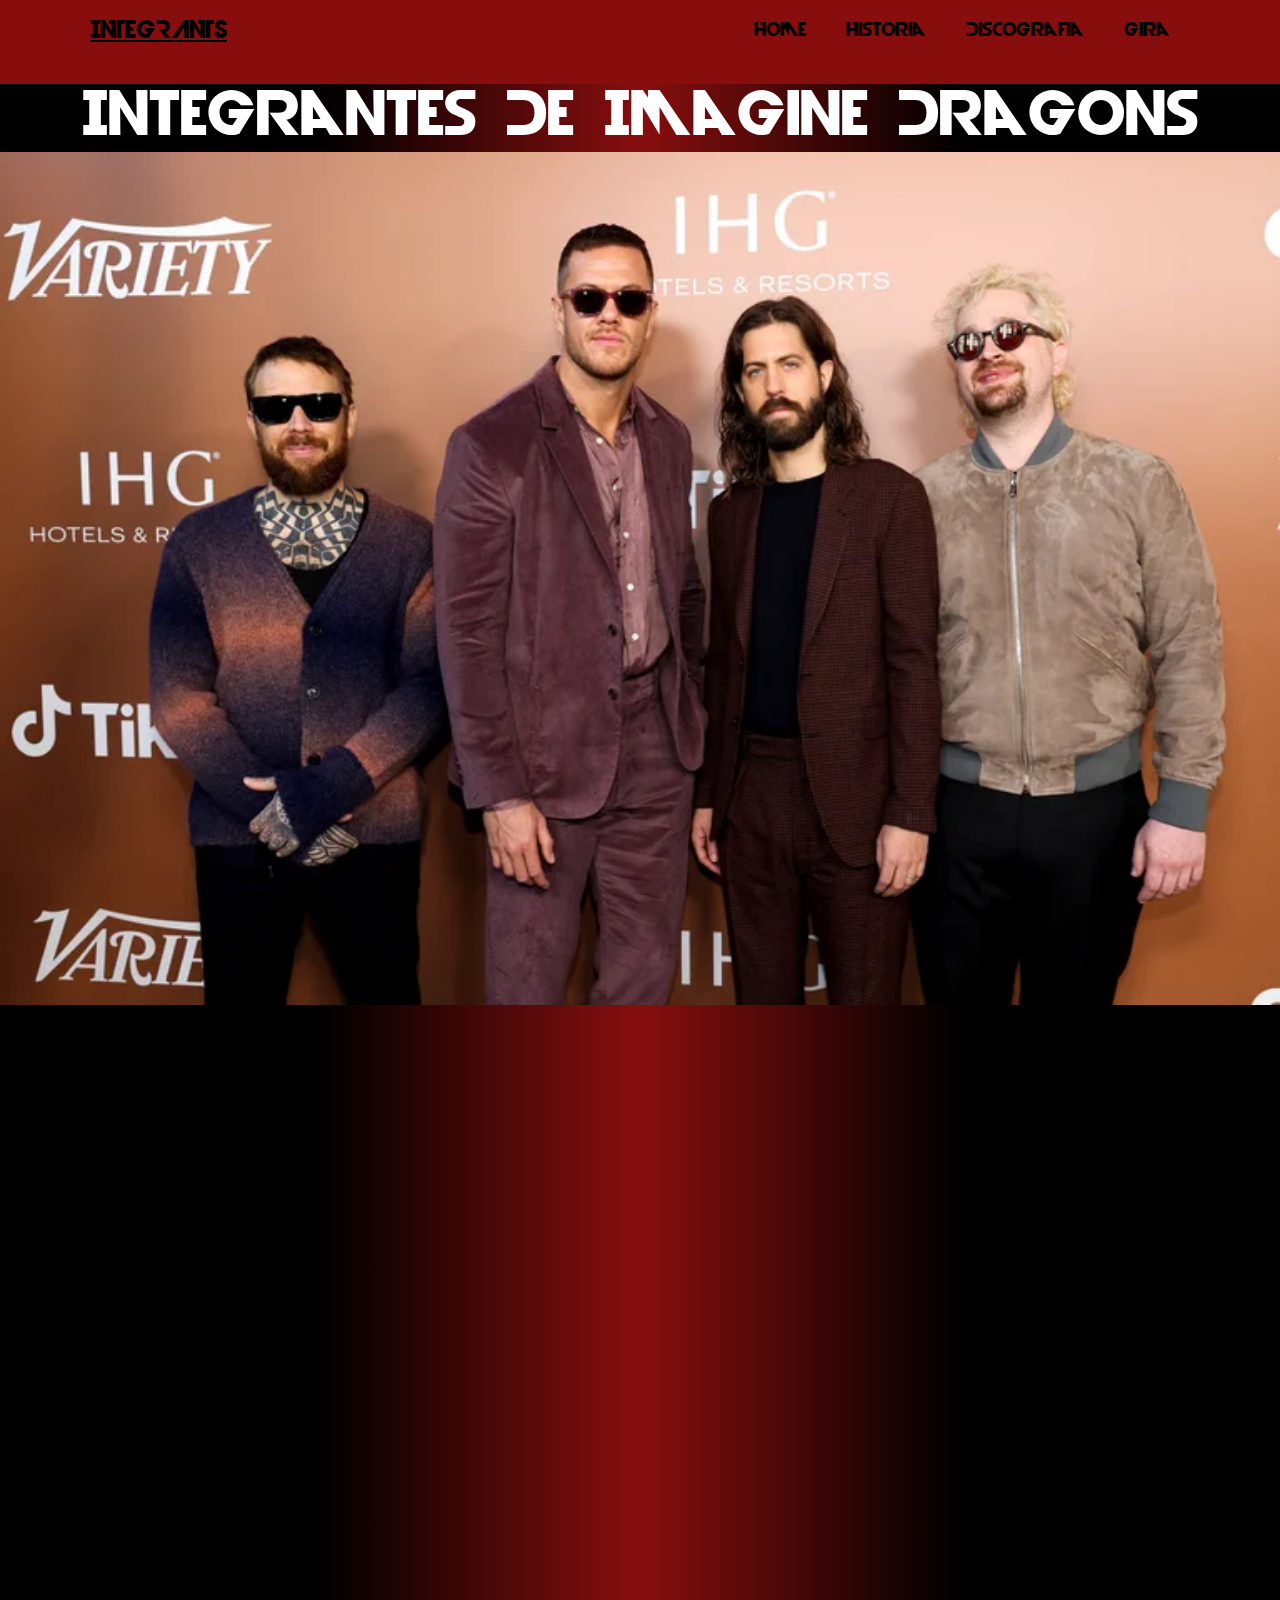
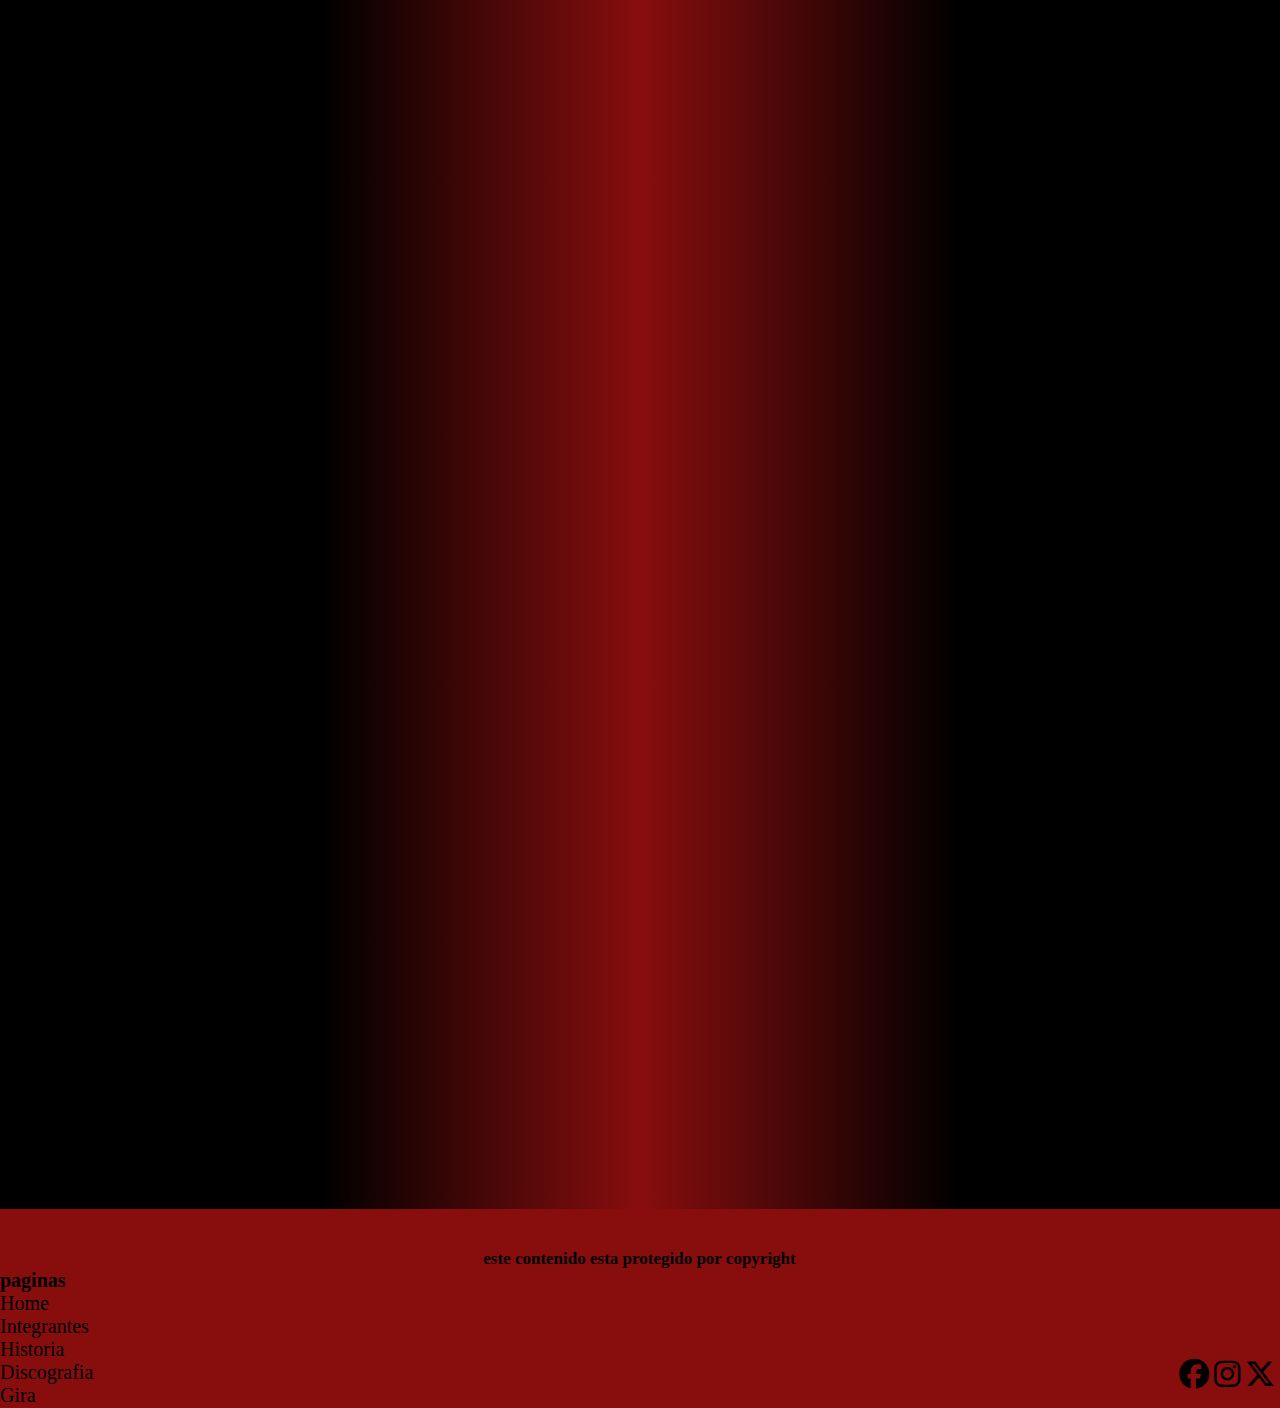
<file: pages/Integrantes.html>
<!DOCTYPE html>
<html lang="es">
<head>
    <meta charset="UTF-8">
    <meta name="viewport" content="width=device-width, initial-scale=1.0">
    <title>Integrantes</title>
    <!-- bs -->
    <link href="https://cdn.jsdelivr.net/npm/bootstrap@5.1.3/dist/css/bootstrap.min.css" rel="stylesheet" integrity="sha384-1BmE4kWBq78iYhFldvKuhfTAU6auU8tT94WrHftjDbrCEXSU1oBoqyl2QvZ6jIW3" crossorigin="anonymous">
    <!-- bs -->
    <link href="https://unpkg.com/aos@2.3.1/dist/aos.css" rel="stylesheet">
    <link rel="stylesheet" href="https://cdnjs.cloudflare.com/ajax/libs/font-awesome/6.4.2/css/all.min.css">
    <link rel="shortcut icon" href="../multimedia/Imagine-Dragons-Logo-PNG.png" type="image/x-icon">
    <link rel="stylesheet" href="../styles.css">
    <meta name="description" content="Descubre como se unieron los integrantes de imagine dragos y su pasado">
    <meta name="keywords" content="pagina, integrantes, incorporacion, principios, imagine, dragons">
</head>
<body>

    <header>
        <div class="back">
            <div class="menu container">
                <a href="#" class="prin">integrants</a>
                <input type="checkbox" id="menu"/>
                <label for="menu">
                    <i class="fa-solid fa-bars menu-icono"></i>
                </label>        
        <nav class="barra">
            <ul>
                <li id="int"><a href="../index.html">Home</a></li>
                <li id="his"><a href="../pages/Historia.html">Historia</a></li>
                <li id="dis"><a href="../pages/Discografia.html">Discografia</a></li>
                <li id="gir"><a href="../pages/Gira.html">Gira</a></li>
            </ul>
        </nav>
        </div>    
        </div>
    </header> 

    <main class="integ">
            <h1 class="h1-int" data-aos="zoom-in">Integrantes De Imagine Dragons</h1>
            <img src="/multimedia/grupo.webp"   class="imi" data-aos="zoom-in" alt="integrantes de imagine dragons">
            <section class="secint" data-aos="zoom-in">
                <img class="item" src="../multimedia/DAN.jpg" alt="imagen de Dan Reynolds">
                <article class="car">
                <h3>Dan Reynolds</h3>
                <p>Daniel Coulter Reynolds Dan, es el séptimo de nueve hijos, nació el 14 de julio en 1987 en Las Vegas, más conocido como Dan Reynolds, es un cantante, compositor y músico estadounidense, reconocido por ser el vocalista principal desde 2009</p>
                </article>
            </section>
            <section class="secint" data-aos="zoom-in">
                <article class="car">
                    <h3>Daniel Wayne Sermon</h3>
                    <p>Daniel Wayne Sermon nacido en las Vegas, Nevada, 15 de junio de 1984 es un compositor, músico y productor discográfico estadounidense; mayormente conocido por ser el guitarrista de la banda. Wayne comenzó desde temprana edad a tocar el chelo y la guitarra. Desde que era niño estaba decidido a ser guitarrista. Desde 2009 es integrante de Imagine Dragons</p>
                </article>
                <img class="item" src="/multimedia/sermon2.jpg" alt="imagen de daniel sermon">
            </section>
            <section class="secint" data-aos="zoom-in">
                <img class="item" src="../multimedia/mckee-5.jpg" alt="imagen de ben m">
                <article class="car">
                    <h3>Ben McKee</h3>
                    <p>Benjamin Arthur McKee nacido en Forestville, California, 7 de abril de 1985, más conocido como Ben McKee, es un músico estadounidense, mayormente conocido por ser el bajista de la banda desde 2009</p>
                </article>
            </section>
            <section class="secint" data-aos="zoom-in">
                <article class="car">
                    <h3>Daniel Platzman</h3>
                    <p>Daniel James Platzman, más conocido como Daniel Platzman, es un músico estadounidense, más conocido por ser el baterista de la banda desde 2011. Platzman nació el 28 de septiembre de 1986 en Atlanta, Georgia. antes de unirse a la banda Estudió en Berklee School of Music, donde obtuvo un grado en la composición de bandas sonoras </p>
                    </article>
                <img class="item" src="../multimedia/daniel-platzman.webp" alt="imagen de daniel platzman">
            </section>
    </main>

    <footer>
        <div class="redes">
            <a href="https://twitter.com/Imaginedragons?ref_src=twsrc%5Egoogle%7Ctwcamp%5Eserp%7Ctwgr%5Eauthor">
                <i class="fa-brands fa-x-twitter" ></i>
            </a>
            <a href="https://www.instagram.com/imaginedragons/">
                <i class="fa-brands fa fa-instagram"></i>
            </a>
            <a href="https://www.facebook.com/ImagineDragons/?locale=es_LA">
                <i class="fa-brands fa-facebook"></i>
            </a>     
        </div>
        <nav class="foo">
        <h3>este contenido esta protegido por copyright</h3> 
        <h4>paginas</h4>
        <ul>
            <li><a href="../index.html">Home</a></li>
            <li><a href="#">Integrantes</a></li>
            <li><a href="../pages/Historia.html">Historia</a></li>
            <li><a href="../pages/Discografia.html">Discografia</a></li>
            <li><a href="../pages/Gira.html">Gira</a></li>
        </ul>
        </ul>
        </nav>
    </footer>
    <script src="https://cdn.jsdelivr.net/npm/bootstrap@5.1.3/dist/js/bootstrap.bundle.min.js" integrity="sha384-ka7Sk0Gln4gmtz2MlQnikT1wXgYsOg+OMhuP+IlRH9sENBO0LRn5q+8nbTov4+1p" crossorigin="anonymous"></script>
    <script src="https://unpkg.com/aos@2.3.1/dist/aos.js"></script>
    <script>
        AOS.init();
    </script>
</body>
</html>
</file>
<file: styles.css>
@font-face {
  font-family: Devil Breeze;
  src: url(font/Devil\ Breeze\ Bold.ttf);
}
* {
  margin: 0;
  padding: 0;
  box-sizing: border-box;
}

html {
  scroll-behavior: smooth;
}

header {
  background-color: rgb(136, 14, 14);
  font-family: Devil Breeze;
  font-size: 18px;
  height: auto;
  width: 100%;
  padding: 10px;
  text-decoration: none;
  list-style: none;
}

.container {
  max-width: 1100px;
  margin: 0 auto;
}

.back {
  padding: 32px 0;
  background-color: rgb(136, 14, 14);
}

.menu {
  position: absolute;
  top: 0;
  left: 0;
  right: 0;
  display: flex;
  align-items: center;
  justify-content: space-between;
  z-index: 1000;
}

.prin {
  font-size: 24px;
  color: rgb(0, 0, 0);
  font-weight: 800;
  text-transform: uppercase;
}

.barra {
  text-align: center;
}

.barra ul li {
  list-style: none;
  position: relative;
  float: left;
}

.barra a {
  font-size: 18px;
  padding: 20px;
  color: rgb(0, 0, 0);
  text-decoration: none;
  display: block;
}

.barra a:hover {
  color: rgb(104, 101, 101);
}

#menu {
  display: none;
}

.menu-icono {
  width: 25px;
}

.menu label {
  cursor: pointer;
  display: none;
}

main {
  height: auto;
  width: auto;
  background-image: linear-gradient(to left, rgb(0, 0, 0), rgb(0, 0, 0), rgb(136, 14, 14), rgb(0, 0, 0), rgb(0, 0, 0));
  color: rgb(255, 255, 255);
}

#inx {
  height: calc(100vh - 70px);
  background-color: rgb(0, 0, 0);
  background-image: url(multimedia/imgaine\ dragons\ logo\ chico.jpg);
  background-size: cover;
  background-position: center;
  display: flex;
  justify-content: center;
  align-items: end;
}
#inx .call {
  color: rgb(255, 255, 255);
  width: 100%;
  background-color: rgba(66, 6, 6, 0.459);
  border: 4px solid rgb(136, 14, 14);
  padding: 20px;
  float: right;
  margin: 30px;
  box-shadow: 2px 2px 5px rgba(131, 9, 9, 0.801);
  border-radius: 10px;
  font-family: sans-serif;
  text-align: center;
  font-size: 13px;
}
#inx .call h1 {
  color: rgb(255, 255, 255);
  margin-bottom: 10px;
  font-family: Devil Breeze;
}
#inx .call a {
  background-color: rgb(0, 0, 0);
  color: rgb(255, 255, 255);
  text-decoration: none;
  padding: 10px 20px;
  margin-bottom: 20px;
}
#inx .call p {
  margin-bottom: 20px;
}
#inx .call a:hover {
  background-color: rgb(136, 14, 14);
  color: rgb(0, 0, 0);
}

/* integrantes */
.h1-int {
  text-align: center;
  font-size: 30px;
  font-family: Devil Breeze;
}

.imi {
  width: 100%;
  height: auto;
}

article h3 {
  font-family: Devil Breeze;
  padding: 10px;
}

.card {
  width: 100%;
  height: auto;
  color: rgb(255, 255, 255);
  font-size: 16px;
  font-family: sans-serif;
}

.item {
  height: 300px;
  width: 100%;
  background-size: cover;
  background-position: center;
}

/* integrantes */
/* historia */
.parra {
  font-size: 20px;
  padding: 5px;
}

.contenedor-historia {
  display: grid;
  grid-template-columns: repeat(1, 1fr);
  grid-template-rows: repeat(21, 1fr);
  grid-gap: 50px;
}
.contenedor-historia .histem {
  background-position: center;
  background-size: cover;
}

.linkalbum {
  background-position: center;
  background-size: cover;
  color: rgb(104, 101, 101);
  text-decoration: none;
  padding: 10px 20px;
  margin-bottom: 20px;
  font-family: Devil Breeze;
  font-size: 30px;
}

#al1 {
  background-image: url(multimedia/album1-mas-grande.jpg);
}

#al2 {
  background-image: url(multimedia/album2.png);
}

#al3 {
  background-image: url(multimedia/album3.jpg);
}

#al4 {
  background-image: url(multimedia/album4.jpg);
}

#al5 {
  background-image: url(multimedia/album5.jpg);
}

#al6 {
  background-image: url(multimedia/album6.jpg);
}

.linkalbum:hover {
  filter: grayscale(100%);
  transition-duration: 0.8s;
}

.img {
  height: 100%;
  width: 100%;
}

.con {
  color: rgb(255, 255, 255);
  text-decoration: none;
  border: 2px solid rgb(0, 0, 0);
  background-color: rgb(0, 0, 0);
}

#img5 {
  background-image: url(multimedia/Imagine_Dragons-2017.jpg);
}

.subir {
  height: 20px;
  width: 20px;
  background-color: rgb(136, 14, 14);
  color: rgb(0, 0, 0);
  position: fixed;
  right: 20px;
  bottom: 20px;
  text-align: center;
  line-height: 20px;
  font-size: 15px;
  box-shadow: 0 0 3px black;
  border-radius: 5px;
}

/* historia */
/* discografia */
#medi {
  width: 100%;
  height: calc(300hv - 70px);
  background-color: rgb(0, 0, 0);
  color: rgb(255, 255, 255);
  font-size: 20px;
}

.imi1 {
  height: 400px;
  width: 100%;
  background-image: url(multimedia/Imagine-Dragons-Logo-PNG.png);
  background-position: center;
  background-size: cover;
}

/* discografia */
/* gira */
#magi {
  height: auto;
  background-color: rgb(0, 0, 0);
  color: rgb(255, 255, 255);
  font-size: 10px;
}

.imgi {
  height: 500px;
  width: 100%;
  background-image: url(multimedia/dan-escenari.webp);
  background-position: center;
  background-size: cover;
}

table {
  border: 3px solid rgb(136, 14, 14);
  font-size: 11px;
}

th {
  border: 3px solid rgb(136, 14, 14);
}

tr {
  border: 3px solid rgb(136, 14, 14);
}

.boto a {
  font-size: 15px;
  text-decoration: none;
  color: rgb(255, 255, 255);
  background-color: rgb(136, 14, 14);
  border: 2px solid rgb(136, 14, 14);
  border-radius: 6px;
}

.boto a:hover {
  background-color: rgb(0, 0, 0);
  border: 2px solid rgb(104, 101, 101);
}

.bota a {
  font-size: 15px;
  text-decoration: none;
  color: rgb(255, 255, 255);
  background-color: rgb(136, 14, 14);
  border: 2px solid rgb(136, 14, 14);
  border-radius: 6px;
}

/* gira */
footer {
  background-color: rgb(136, 14, 14);
  font-size: 15px;
  height: auto;
  width: 100%;
  padding-bottom: 1px;
}
footer .redes {
  font-size: 30px;
  color: rgb(0, 0, 0);
}
footer .redes a {
  text-decoration: none;
  color: rgb(0, 0, 0);
}
footer .redes a a:hover {
  color: rgb(104, 101, 101);
}
footer .redes a i {
  letter-spacing: 5px;
  float: right;
  padding-top: 150px;
}
footer .foo {
  text-align: left;
  padding-top: 40px;
}
footer .foo h3 {
  font-size: 17px;
  text-align: center;
  padding-left: 100px;
}
footer .foo ul li {
  list-style: none;
}
footer .foo ul li a {
  color: rgb(0, 0, 0);
  text-decoration: none;
}
footer .foo ul li a a:hover {
  color: rgb(104, 101, 101);
}

@media only screen and (max-width: 480px) {
  .menu {
    padding: 30px;
  }
  .menu label {
    font-size: 30px;
    display: initial;
  }
  .back {
    padding: 40px 0;
  }
  .menu .barra {
    position: absolute;
    top: 100%;
    left: 0;
    right: 0;
    background-color: rgb(136, 14, 14);
    display: none;
  }
  .barra ul li {
    width: 100%;
  }
  #menu:checked ~ .barra {
    display: initial;
  }
}
@media only screen and (min-width: 480px) and (max-width: 599px) {
  .menu {
    padding: 30px;
  }
  .menu label {
    font-size: 35px;
    display: initial;
  }
  .back {
    padding: 40px 0;
  }
  .menu .barra {
    position: absolute;
    top: 100%;
    left: 0;
    right: 0;
    background-color: rgb(136, 14, 14);
    display: none;
  }
  .barra ul li {
    width: 100%;
  }
  #menu:checked ~ .barra {
    display: initial;
  }
  .h1-int {
    font-size: 40px;
  }
  .secint {
    display: flex;
  }
  .item {
    width: 50%;
  }
  .car {
    width: 50%;
    font-size: large;
  }
  .parra {
    font-size: 21px;
  }
  .contenedor-historia {
    display: grid;
    grid-template-columns: repeat(1, 1fr);
    grid-template-rows: repeat(21, 400px);
  }
  table {
    font-size: 14px;
  }
}
@media only screen and (min-width: 600px) and (max-width: 767px) {
  .menu {
    padding: 30px;
  }
  .menu label {
    font-size: 35px;
    display: initial;
  }
  .back {
    padding: 40px 0;
  }
  .menu .barra {
    position: absolute;
    top: 100%;
    left: 0;
    right: 0;
    background-color: rgb(136, 14, 14);
    display: none;
  }
  .barra ul li {
    width: 100%;
  }
  #menu:checked ~ .barra {
    display: initial;
  }
  .h1-int {
    font-size: 40px;
  }
  .secint {
    display: flex;
  }
  .item {
    width: 50%;
  }
  .car {
    width: 50%;
    font-size: large;
  }
  .contenedor-historia {
    display: grid;
    grid-template-rows: repeat(11, 1fr);
    grid-template-columns: 1fr 1fr;
  }
  #img1 {
    background-position: 800px;
  }
  #img2 {
    background-image: url(multimedia/-Daniel_Platzman.jpg);
  }
  .imi1 {
    height: 500px;
  }
  .colr {
    float: right;
  }
  table {
    font-size: 17px;
  }
  footer {
    font-size: 19px;
  }
}
@media only screen and (min-width: 768px) and (max-width: 1023px) {
  header {
    font-size: 28px;
  }
  .call {
    width: 70%;
    font-size: 14px;
  }
  .h1-int {
    font-size: 40px;
  }
  .secint {
    display: flex;
  }
  .item {
    width: 50%;
  }
  .car {
    width: 50%;
    font-size: 20px;
  }
  .contenedor-historia {
    display: grid;
    grid-template-rows: repeat(11, 1fr);
    grid-template-columns: 1fr 1fr;
  }
  .parra {
    font-size: 25px;
  }
  #img1 {
    background-position: 900px;
  }
  #img2 {
    background-image: url(multimedia/daniel-platzman3.png);
  }
  .imi1 {
    height: 750px;
  }
  .colr {
    float: right;
  }
  table {
    font-size: 20px;
  }
  footer {
    font-size: 20px;
  }
}
@media only screen and (min-width: 1024px) and (max-width: 1199px) {
  header {
    font-size: 39px;
  }
  .call {
    width: 70%;
    font-size: 15px;
  }
  .h1-int {
    font-size: 50px;
  }
  .secint {
    display: flex;
  }
  .item {
    width: 50%;
  }
  .car {
    width: 50%;
    font-size: 25px;
  }
  .contenedor-historia {
    display: grid;
    grid-template-rows: repeat(11, 1fr);
    grid-template-columns: 1fr 1fr;
  }
  .parra {
    font-size: 25px;
  }
  #img2 {
    background-image: url(multimedia/daniel-platzman3.png);
  }
  .imi1 {
    height: 850px;
  }
  .colr {
    float: right;
  }
  table {
    font-size: 21px;
  }
  .boto a {
    font-size: 21px;
  }
  .bota a {
    font-size: 21px;
  }
  footer {
    font-size: 20px;
  }
}
@media only screen and (min-width: 1200px) {
  header {
    font-size: 39px;
  }
  #inx {
    background-image: url(multimedia/imagine.jpg);
  }
  .call {
    width: 70%;
    font-size: 15px;
  }
  .h1-int {
    font-size: 60px;
  }
  .secint {
    display: flex;
  }
  .item {
    height: 450px;
    width: 50%;
  }
  .car {
    width: 50%;
    font-size: 30px;
  }
  .contenedor-historia {
    display: grid;
    grid-template-rows: repeat(11, 2fr);
    grid-template-columns: 1fr 1fr;
    grid-gap: 100px;
  }
  .parra {
    font-size: 25px;
  }
  .imgi {
    height: 800px;
  }
  .imi1 {
    height: 1000px;
  }
  .colr {
    float: right;
  }
  table {
    font-size: 22px;
  }
  .boto a {
    font-size: 22px;
  }
  .bota a {
    font-size: 22px;
  }
  footer {
    font-size: 20px;
  }
}
@media only screen and (min-width: 1300px) {
  .parra {
    font-size: 30px;
  }
}
@keyframes aparecer {
  from {
    opacity: 0;
  }
  to {
    opacity: 1;
  }
}/*# sourceMappingURL=styles.css.map */
</file>
